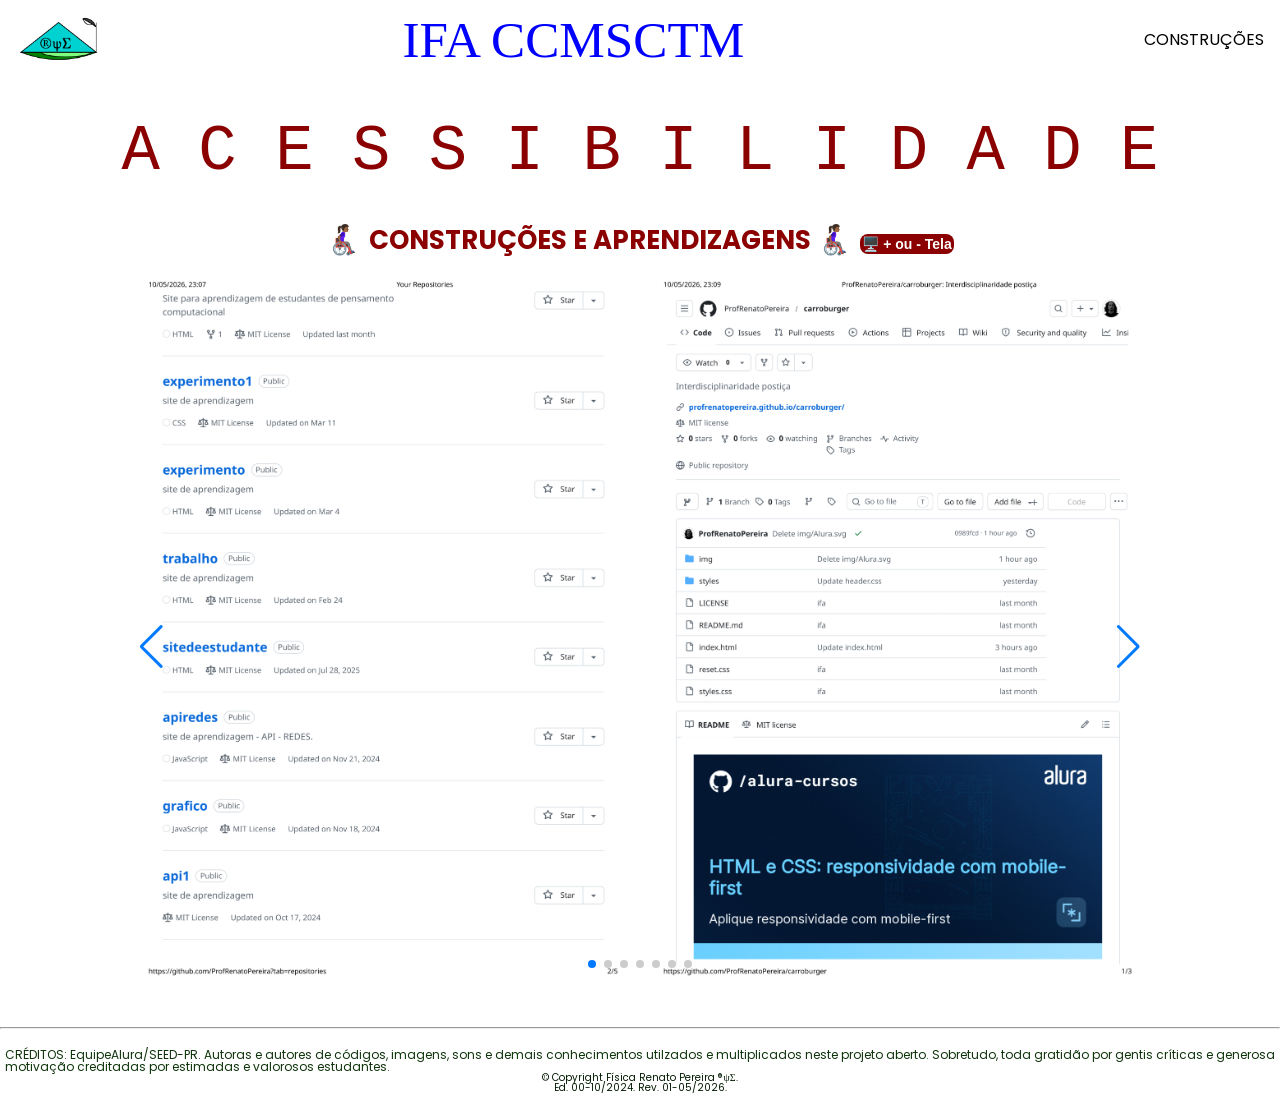
<file: index.html>
<!DOCTYPE html>
<html lang="pt-BR">

<head> <!--INSTRUMENTOS DO PROGRAMADOR-->
    <meta charset="UTF-8">
    <meta name="viewport" content="width=device-width, initial-scale=1.0">
    <title>®ψΣ - IFA CCMSCTM</title>
    <link rel="icon" type="image/svg" href="img/Logo.svg">
    <link rel="stylesheet" href="reset.css">
    <link rel="preconnect" href="https://fonts.googleapis.com">
    <link rel="preconnect" href="https://fonts.gstatic.com" crossorigin>
    <link href="https://fonts.googleapis.com/css2?family=Poppins:wght@300;400;500;700&display=swap" rel="stylesheet">
    <link rel="stylesheet" href="https://unpkg.com/swiper@8/swiper-bundle.min.css" />
    <link href="https://fonts.googleapis.com/css2?family=Josefin+Sans:wght@400;700&display=swap" rel="stylesheet">
    <link rel="stylesheet" href="styles.css">

    <link rel="stylesheet" href="https://cdn.jsdelivr.net/npm/swiper@11/swiper-bundle.min.css"/>
    <script src="https://cdn.jsdelivr.net/npm/swiper@11/swiper-bundle.min.js"></script>
</head>

<body> <!--CORPO DA PÁGINA INICIAL-->
    <header class="cabeçalho"> <!--CABEÇALHO E CLASSE PARA O CSS STYLE-->
        <div class="container"> <!--UMA DIVISÃO PARA COMPORTAR OS ELEMENTOS DO CABEÇALHO E AS CLASSES DE CSS-->
            <input type="checkbox" id="menu" class="container__botao"> <!--Cria caixa de seleção (checkbox) interativa, usada para controlar elementos de interface (AQUI: menus "hambúrguer" responsivos).--> 
            <label for="menu" class="container__rotulo"> <!--A área clicável que interage com o botão do menu-->
                <span class="cabeçalho__menu-hamburguer container__imagem"></span> <!--Estiliza o menu hamburger-->
            
    </label>
        <ul class="lista-menu"> <!-- Lista Oculta de links de Navegação do site no HAMBURGER PARA O CELULAR ou MOBILE-->
            <li class="lista-menu__titulo">TEMÁTICAS</li>
                     <li class="lista-menu__item">
                        <a href="mobilidade.html" class="lista-menu__link">mobilidade</a>
                    </li>
                    <li class="lista-menu__item">
                        <a href="mu.html" class="lista-menu__link">Movimento Uniforme</a>
                    </li>
                    <li class="lista-menu__item">
                        <a href="muv.html" class="lista-menu__link">Movimento Variado</a>
                    </li>
                    <li class="lista-menu__item">
                        <a href="din.html" class="lista-menu__link">Dinâmica</a>
                    </li>
            </ul> <!--Fim da Lista de Navegação de celular/mobile-->
    
          <div>  
            <a href="index.html"><!--IMAGEM DA LOGO COM LINK PARA A HOME PAGE-->
               <img src="img/Logo.svg" alt="Logo da home" class="container__imagem">
            </a><!-- LOGO DO SITE NO CABEÇALHO E CLASSE DO CSS-->
          </div>
           <div>        
             <h4 class="gradient-text"> IFA CCMSCTM  </h4>
          </div>

        </div> <!-- TÍTULO DO SITE NO CABEÇALHO E CLASSE DO CSS-->

        
          

 <ul class="opções"> <!-- LISTA VISÍVEL DE LINKS DE NAVEGAÇAO do site no HAMBURGER DO CBEÇALHO PARA O DESKTOP-->
            <input type="checkbox" id="opções-menu" class="opções__botão"> <!--input cria um marcador clicável, id identifica para label usar o for e endereçar a ação, o class leva ao CSS-->
            <label for="opções-menu" class="opções__rotulo"> <!--ENDEREÇADOR DO S LINKS DO MENU HAMBURBER-->
                <li class="opções__item">CONSTRUÇÕES</li> <!--TÍTULO DO MENU HAMBRGER -->
            </label>
                    <ul class="lista-menu"> 
                        <li class="lista-menu__titulo">TEMÁTICAS</li> 
                        <li class="lista-menu__item"> 
                            <li class="lista-menu__item dropdown">   
                             <a href="mobilidade.html" class="lista-menu__link">mobilidade</a> 
                               <ul class="submenu">
                                  <li><a href="mu.html" class="submenu__link">Movimento Uniforme</a></li>
                                  <li><a href="muv.html" class="submenu__link">Movimento Variado</a></li>
                                  <li><a href="genetica.html" class="submenu__link">Dinâmiica</a></li>
                                </ul>
                              </li> 
                        <!-- Item com Submenu -->
                          <li class="lista-menu__item dropdown"> 
                            <a href="#" class="lista-menu__link">Visão</a> 
                            <ul class="submenu">
                              <li><a href="luz.html" class="submenu__link">Ondulatória</a></li>
                              <li><a href="anomalias.html" class="submenu__link">Anomalias de visão</a></li>
                              <li><a href="lentes.html" class="submenu__link">Óptica</a></li>
                            </ul>
                          </li>
                    </ul> <!--FIM DA LISTA DE NAVEGAÇAO DO DESKTOP-->

        </div>
    
    </header>  <!--FIM DO CABEÇALHO-->


    
   <section class="banner"> <!--Primeiro Espaço editável da página inicial- UMA SECTION, UMA REGIÃO VISUAL NA HOME PAGE-->
        <div class="banner-container">
             <h1 class="titulo-digitando"> A C E S S I B I L I D A D E</h1>
        </div>
    </section>


                <!--INÍCIO DO CARROSSEL DE IMAGENS E CLASS DO CSS-->
 <section class="carrossel"> 
  <h1 class="carrossel__titulo"> <span class="emoji-gigante">👩🏾‍🦽</span> CONSTRUÇÕES E APRENDIZAGENS <span class="emoji-gigante">👩🏾‍🦽</span>  <button id="btn-fullscreen">🖥️ + ou - Tela</button></h1>

  <!-- Adicionamos o id "carrossel-fullscreen" aqui -->
  <div class="carrossel__container" id="carrossel-fullscreen"> 
    <div class="swiper"> 
      <div class="swiper-pagination"></div> 
      <div class="swiper-wrapper"> 
        <div class="swiper-slide"><img src="img/git.svg" alt="Comunidade GitHub"></div> 
        <div class="swiper-slide"><img src="img/git1.svg" alt="Repositórios e publicações"></div> 
        <div class="swiper-slide"><img src="img/tink.svg" alt="Simuladores de robótica"></div> 
        <div class="swiper-slide"><img src="img/tink3.svg" alt="Programaçao e publicações"></div> 
        <div class="swiper-slide"><img src="img/tink.svg" alt="Códigos e simuladores"></div> 
        <div class="swiper-slide"><img src="img/ifa.svg" alt="Projeto e publicações"></div> 
        <div class="swiper-slide"><img src="img/vs2.svg" alt="Códigos e simuladores"></div> 
      </div> 
      <div class="swiper-button-prev"></div> 
      <div class="swiper-button-next"></div> 
    </div> 
  </div> 
</section> <!--FIM DO CARROSSEL--><!--FIM DO CARROSSEL-->

    <hr /> <!--LINHA HORIZONTAL DE SEPARAÇÃO-->



      <!--JAVA PARA CARROSSEL DE SLIDES DINÂMICO E MANUAL POR SETAS-->
<script>
  const swiper = new Swiper('.swiper', {
    // Configuração da navegação (setas funcionando)
    navigation: {
      nextEl: '.swiper-button-next',
      prevEl: '.swiper-button-prev',
    },
    
    // Paginação (opcional)
    pagination: {                
      el: '.swiper-pagination',
      clickable: true, // Adiciona clicabilidade aos pontos
    },

    // Configurações para Loop Infinito
    loop: true, // Habilita o loop
    slidesPerView: 2, // Quantidade de slides visíveis
    spaceBetween: 5, // Espaçamento
    
    // Opcional: Adicionar autoplay para ser automático
    autoplay: {
      delay: 5000,
      disableOnInteraction: false, // Mantém o autoplay após usar as setas
    },
  });
</script>   <!--FIM DO CÓDIGO JAVA E UTILIZAÇÃO-->
             


         <!--CÓDIGO JAVA PAUSADO, SEM AÇÃO DAS SETAS-->
<script>
// Certifique-se de importar o Autoplay se estiver usando módulos
// import Swiper, { Navigation, Pagination, Autoplay } from 'swiper'; 
// Swiper.use([Navigation, Pagination, Autoplay]);

//const swiper = new Swiper('.swiper', {
  // Configuração da navegação
  //spaceBetween: 5,
  //slidesPerView: 2, // Pode ser 'auto' para slides dinâmicos
  
  //navigation: {
    //nextEl: '.swiper-button-next',
    //prevEl: '.swiper-button-prev',
  //},
  
  // Opcionais
  //pagination: { el: '.swiper-pagination', clickable: true },

  // --- ALTERAÇÕES PARA INFINITO/DINÂMICO ---
  //loop: true, // Habilita o loop infinito
  
 // autoplay: {
   // delay: 0, // 0ms para efeito contínuo (marquee)
   // disableOnInteraction: false, // Continua mesmo após interagir
 // },
  
 // speed: 15000, // Velocidade da transição (aumente para ser mais lento)
  
  // Opcional: Se quiser que mova suavemente sem parar
  // freeMode: true, 
  // freeModeSticky: true, 
  
  // --- Garante que o Swiper se atualize ao adicionar itens ---
  // observer: true,
  //observeParents: true,
//});

 </script>

<script>

    const carrosselContainer = document.getElementById('carrossel-fullscreen');

// Executa ao clicar duas vezes no carrossel (evita conflito com arrastar os slides)
carrosselContainer.addEventListener('dblclick', () => {
  if (!document.fullscreenElement) {
    // Entra em tela cheia
    carrosselContainer.requestFullscreen()
      .catch(err => console.error(`Erro ao ativar tela cheia: ${err.message}`));
  } else {
    // Sai da tela cheia se já estiver nela
    document.exitFullscreen();
  }
});

// Força o Swiper a atualizar o layout após mudar para tela cheia
document.addEventListener('fullscreenchange', () => {
  // Substitua "meuSwiper" pela variável onde você instanciou o seu Swiper
  if (typeof meuSwiper !== 'undefined') {
    setTimeout(() => meuSwiper.update(), 300); 
  }
});
</script>

<script>
    const botaoFullscreen = document.getElementById('btn-fullscreen');
const carrosselSecao = document.querySelector('.carrossel');

botaoFullscreen.addEventListener('click', () => {
    if (!document.fullscreenElement) {
        // Solicita a abertura da seção em tela cheia
        carrosselSecao.requestFullscreen().catch(err => {
            console.error(`Erro ao tentar abrir tela cheia: ${err.message}`);
        });
    } else {
        // Sai da tela cheia
        document.exitFullscreen();
    }
});
</script>


    
    <div class="rodapepadrao"> <!--RODAPÉ-->
         CRÉDITOS: EquipeAlura/SEED-PR. Autoras e autores de códigos, imagens, sons e demais conhecimentos utilzados e multiplicados neste projeto aberto. Sobretudo, toda gratidão por gentis críticas e generosa motivação creditadas por estimadas e valorosos estudantes.
         <div class="copyright">© Copyright Física Renato Pereira ®ψΣ.</div>
          <div class="copyright"> Ed. 00-10/2024. Rev. 01-05/2026.</div>
          </div>

    
</body> <!--FIM DO CORPO DA PAGE-->

</html> <!--FIM DO CÓDIGO-->
</file>
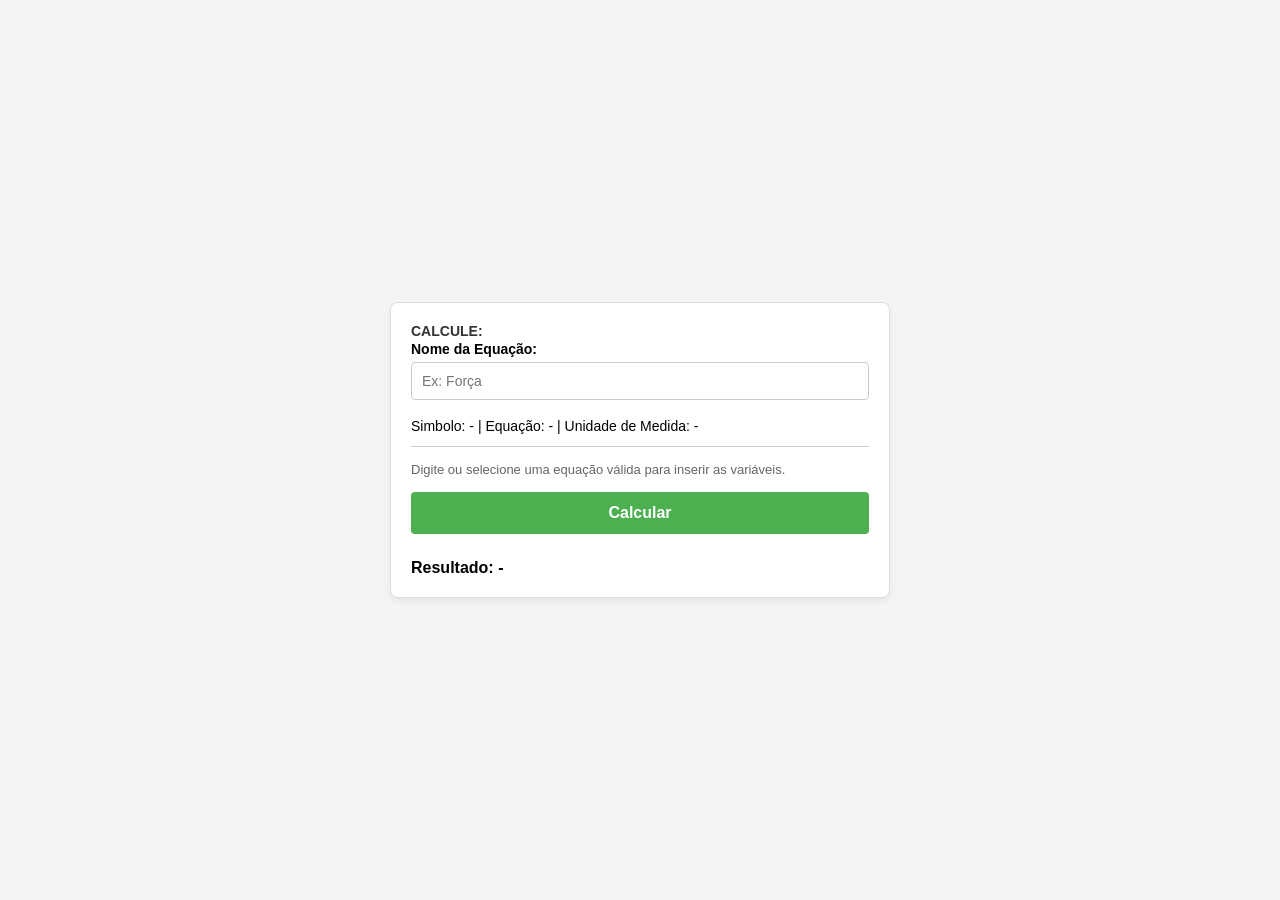
<file: calc.html>
<!DOCTYPE html>
<html lang="pt-BR">
<head>
    <meta charset="UTF-8">
    <meta name="viewport" content="width=device-width, initial-scale=1.0">
    <title>Calculadora de Equações</title>
    <style>
        body {
            font-family: Arial, sans-serif;
            background-color: #f4f4f4;
            display: flex;
            justify-content: center;
            align-items: center;
            height: 100vh;
            margin: 0;
        }
        .container {
            background-color: #fff;
            border: 1px solid #ddd;
            border-radius: 8px;
            padding: 20px;
            width: 100%;
            max-width: 500px;
            box-shadow: 0 4px 6px rgba(0,0,0,0.05);
            box-sizing: border-box;
        }
        .title {
            font-weight: bold;
            font-size: 14px;
            margin-bottom: 2px;
            color: #333;
        }
        .label {
            font-weight: bold;
            font-size: 14px;
            margin-bottom: 5px;
            color: #000;
        }
        .input-wrapper {
            position: relative;
            margin-bottom: 15px;
        }
        .input-text {
            width: 100%;
            padding: 10px;
            border: 1px solid #ccc;
            border-radius: 4px;
            box-sizing: border-box;
            font-size: 14px;
        }
        /* Menu de sugestões dinâmicas */
        .suggestions-list {
            position: absolute;
            top: 100%;
            left: 0;
            right: 0;
            background: white;
            border: 1px solid #ccc;
            border-top: none;
            border-radius: 0 0 4px 4px;
            max-height: 150px;
            overflow-y: auto;
            z-index: 10;
            display: none;
            margin: 0;
            padding: 0;
            list-style: none;
        }
        .suggestions-list li {
            padding: 10px;
            cursor: pointer;
            font-size: 14px;
        }
        .suggestions-list li:hover {
            background-color: #f0f0f0;
        }
        .info-line {
            font-size: 14px;
            border-bottom: 1px solid #ccc;
            padding-bottom: 8px;
            margin-bottom: 15px;
            line-height: 1.6;
        }
        .variables-container {
            margin-bottom: 15px;
        }
        .variable-field {
            margin-bottom: 12px;
            display: flex;
            flex-direction: column;
        }
        .variable-field label {
            font-size: 13px;
            font-weight: bold;
            margin-bottom: 5px;
        }
        .variable-field input {
            padding: 8px;
            border: 1px solid #ccc;
            border-radius: 4px;
            font-size: 14px;
        }
        .btn-calcular {
            width: 100%;
            background-color: #4caf50;
            color: white;
            border: none;
            padding: 12px;
            font-size: 16px;
            border-radius: 4px;
            cursor: pointer;
            margin-bottom: 15px;
            font-weight: bold;
        }
        .btn-calcular:hover {
            background-color: #45a049;
        }
        .resultado {
            font-weight: bold;
            font-size: 16px;
            margin-top: 10px;
        }
        /* Notação vetorial com seta superior perfeita */
        .vector {
            position: relative;
            display: inline-block;
            padding-top: 0.6em;
            margin-top: -0.6em;
        }
        .vector::after {
            content: "→";
            position: absolute;
            top: -0.1em;
            left: 50%;
            transform: translateX(-50%);
            font-size: 0.75em;
            line-height: 1;
        }
    </style>
</head>
<body>

<div class="container">
    <div class="title">CALCULE:</div>
    <div class="label">Nome da Equação:</div>
    
    <div class="input-wrapper">
        <input type="text" id="equationName" class="input-text" placeholder="Ex: Força" autocomplete="off">
        <ul id="suggestions" class="suggestions-list"></ul>
    </div>

    <div class="info-line">
        Simbolo: <span id="lblSimbolo">-</span> | 
        Equação: <span id="lblEquacao">-</span> | 
        Unidade de Medida: <span id="lblUnidade">-</span>
    </div>

    <div id="msgVariaveis" style="font-size: 13px; color: #666; margin-bottom: 15px;">
        Digite ou selecione uma equação válida para inserir as variáveis.
    </div>

    <div id="variablesContainer" class="variables-container"></div>

    <button class="btn-calcular" id="btnCalcular">Calcular</button>

    <div class="resultado">Resultado: <span id="lblResultado">-</span></div>
</div>

<script>
    // Configurações das equações (Símbolos estruturados com HTML para as setas)
    const equacoes = {
        "forca": {
            nomeOriginal: "Força",
            simbolo: '<span class="vector">F</span>',
            equacao: '<span class="vector">F</span> = m · <span class="vector">a</span>',
            unidade: 'N (Newtons)',
            variaveis: [
                { id: 'massa', nome: 'Massa (m) em kg' },
                { id: 'aceleracao', nome: 'Aceleração (<span class="vector">a</span>) em m/s²' }
            ],
            calculo: (vals) => vals.massa * vals.aceleracao
        },
        "velocidade": {
            nomeOriginal: "Velocidade",
            simbolo: '<span class="vector">v</span>',
            equacao: '<span class="vector">v</span> = Δs / Δt',
            unidade: 'm/s',
            variaveis: [
                { id: 'espaco', nome: 'Variação de Espaço (Δs) em metros' },
                { id: 'tempo', nome: 'Variação de Tempo (Δt) em segundos' }
            ],
            calculo: (vals) => vals.tempo !== 0 ? vals.espaco / vals.tempo : "Erro: Divisão por zero"
        },
        "aceleracao": {
            nomeOriginal: "Aceleração",
            simbolo: '<span class="vector">a</span>',
            equacao: '<span class="vector">a</span> = Δ<span class="vector">v</span> / Δt',
            unidade: 'm/s²',
            variaveis: [
                { id: 'velocidade', nome: 'Variação de Velocidade (Δ<span class="vector">v</span>) em m/s' },
                { id: 'tempo', nome: 'Variação de Tempo (Δt) em segundos' }
            ],
            calculo: (vals) => vals.tempo !== 0 ? vals.velocidade / vals.tempo : "Erro: Divisão por zero"
        }
    };

    const inputEq = document.getElementById('equationName');
    const suggestionsUl = document.getElementById('suggestions');

    // Remove acentos e normaliza texto para busca flexível
    function normalizarTexto(txt) {
        return txt.normalize("NFD").replace(/[\u0300-\u036f]/g, "").toLowerCase().trim();
    }

    // Gerencia a lista visual de sugestões enquanto o usuário interage
    function renderizarSugestes() {
        const filtro = normalizarTexto(inputEq.value);
        suggestionsUl.innerHTML = '';
        let contagem = 0;

        for (let chave in equacoes) {
            if (chave.includes(filtro) || filtro === '') {
                const li = document.createElement('li');
                li.innerText = equacoes[chave].nomeOriginal;
                li.onclick = () => selecionarEquacao(chave);
                suggestionsUl.appendChild(li);
                contagem++;
            }
        }
        suggestionsUl.style.display = contagem > 0 ? 'block' : 'none';
    }

    function selecionarEquacao(chave) {
        const eq = equacoes[chave];
        inputEq.value = eq.nomeOriginal;
        suggestionsUl.style.display = 'none';

        document.getElementById('lblSimbolo').innerHTML = eq.simbolo;
        document.getElementById('lblEquacao').innerHTML = eq.equacao;
        document.getElementById('lblUnidade').innerHTML = eq.unidade;
        document.getElementById('msgVariaveis').style.display = 'none';

        const container = document.getElementById('variablesContainer');
        container.innerHTML = '';
        document.getElementById('lblResultado').innerHTML = '-';

        // Constrói dinamicamente os inputs numéricos na tela
        eq.variaveis.forEach(v => {
            const div = document.createElement('div');
            div.className = 'variable-field';
            div.innerHTML = `<label>${v.nome}</label><input type="number" id="var_${v.id}" placeholder="0.00">`;
            container.appendChild(div);
        });
    }

    // Processa os dados numéricos e realiza a operação matemática
    function processarCalculo() {
        const chave = normalizarTexto(inputEq.value);
        const eq = equacoes[chave];
        const lblResultado = document.getElementById('lblResultado');

        if (!eq) {
            lblResultado.innerHTML = 'Insira uma equação válida.';
            return;
        }

        const valores = {};
        let valido = true;

        eq.variaveis.forEach(v => {
            const input = document.getElementById(`var_${v.id}`);
            if (input && input.value !== '') {
                valores[v.id] = parseFloat(input.value);
            } else {
                valido = false;
            }
        });

        if (!valido) {
            lblResultado.innerHTML = 'Preencha todos os campos gerados.';
            return;
        }

        const resultadoFinal = eq.calculo(valores);
        lblResultado.innerHTML = typeof resultadoFinal === 'number' ? resultadoFinal.toLocaleString('pt-BR', { maximumFractionDigits: 4 }) : resultadoFinal;
    }

    // Eventos de interface
    inputEq.oninput = renderizarSugestes;
    inputEq.onfocus = renderizarSugestes;
    document.getElementById('btnCalcular').onclick = processarCalculo;

    // Fecha o menu de sugestões ao clicar fora da área do input
    document.addEventListener('click', (e) => {
        if (!e.target.closest('.input-wrapper')) {
            suggestionsUl.style.display = 'none';
        }
    });
</script>

</body>
</html>
</file>
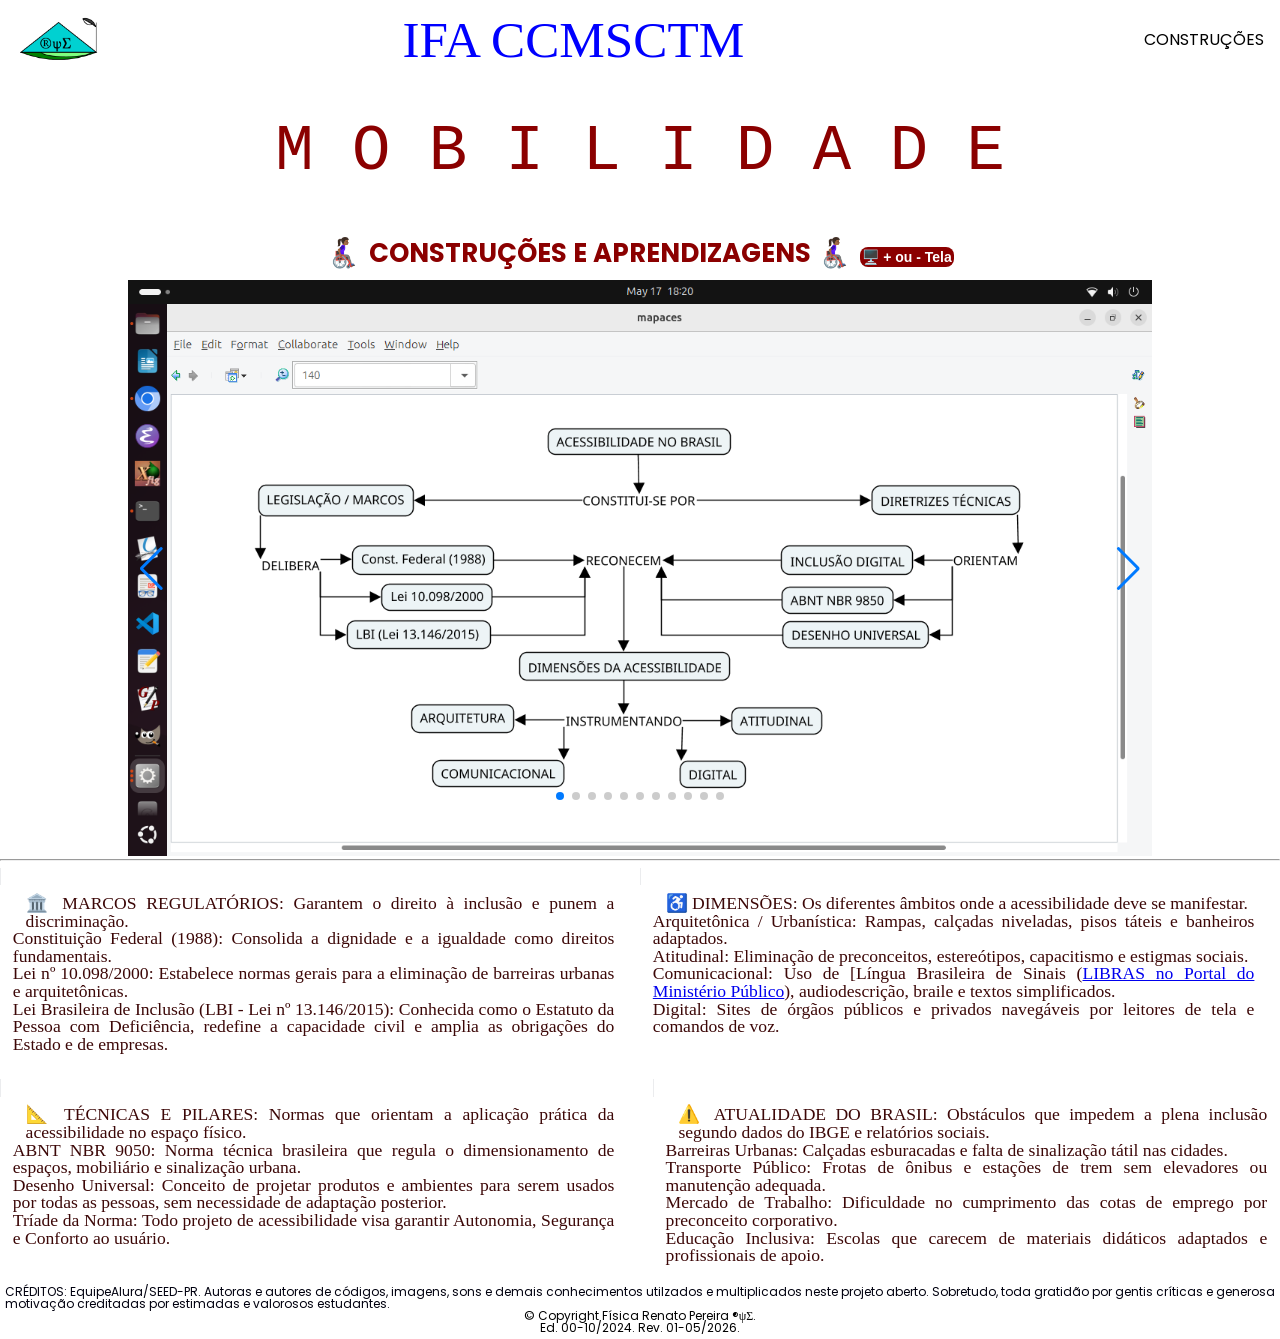
<file: mobilidade.html>
<!DOCTYPE html>
<html lang="pt-BR">

<head> <!--INSTRUMENTOS DO PROGRAMADOR-->
    <meta charset="UTF-8">
    <meta name="viewport" content="width=device-width, initial-scale=1.0">
    <title>®ψΣ - IFA CCMSCTM</title>
    <link rel="icon" type="image/svg" href="img/Logo.svg">
    <link rel="stylesheet" href="reset.css">
    <link rel="preconnect" href="https://fonts.googleapis.com">
    <link rel="preconnect" href="https://fonts.gstatic.com" crossorigin>
    <link href="https://fonts.googleapis.com/css2?family=Poppins:wght@300;400;500;700&display=swap" rel="stylesheet">
    <link rel="stylesheet" href="https://unpkg.com/swiper@8/swiper-bundle.min.css" />
    <link href="https://fonts.googleapis.com/css2?family=Josefin+Sans:wght@400;700&display=swap" rel="stylesheet">
    <link rel="stylesheet" href="mobilidade.css">

    <link rel="stylesheet" href="https://cdn.jsdelivr.net/npm/swiper@11/swiper-bundle.min.css"/>
    <script src="https://cdn.jsdelivr.net/npm/swiper@11/swiper-bundle.min.js"></script>
</head>

<body> <!--CORPO DA PÁGINA INICIAL-->
    <header class="cabeçalho"> <!--CABEÇALHO E CLASSE PARA O CSS STYLE-->
        <div class="container"> <!--UMA DIVISÃO PARA COMPORTAR OS ELEMENTOS DO CABEÇALHO E AS CLASSES DE CSS-->
            <input type="checkbox" id="menu" class="container__botao"> <!--Cria caixa de seleção (checkbox) interativa, usada para controlar elementos de interface (AQUI: menus "hambúrguer" responsivos).--> 
            <label for="menu" class="container__rotulo"> <!--A área clicável que interage com o botão do menu-->
                <span class="cabeçalho__menu-hamburguer container__imagem"></span> <!--Estiliza o menu hamburger-->
            
    </label>
        <ul class="lista-menu"> <!-- Lista Oculta de links de Navegação do site no HAMBURGER PARA O CELULAR ou MOBILE-->
            <li class="lista-menu__titulo">TEMÁTICAS</li>
                     <li class="lista-menu__item">
                        <a href="mobilidade.html" class="lista-menu__link">mobilidade</a>
                    </li>
                    <li class="lista-menu__item">
                        <a href="mu.html" class="lista-menu__link">Movimento Uniforme</a>
                    </li>
                    <li class="lista-menu__item">
                        <a href="muv.html" class="lista-menu__link">Movimento Variado</a>
                    </li>
                    <li class="lista-menu__item">
                        <a href="din.html" class="lista-menu__link">Dinâmica</a>
                    </li>
            </ul> <!--Fim da Lista de Navegação de celular/mobile-->
    
          <div>  
            <a href="index.html"><!--IMAGEM DA LOGO COM LINK PARA A HOME PAGE-->
               <img src="img/Logo.svg" alt="Logo da home" class="container__imagem">
            </a><!-- LOGO DO SITE NO CABEÇALHO E CLASSE DO CSS-->
          </div>
           <div>        
             <h4 class="gradient-text"> IFA CCMSCTM  </h4>
          </div>

        </div> <!-- TÍTULO DO SITE NO CABEÇALHO E CLASSE DO CSS-->

        
          

 <ul class="opções"> <!-- LISTA VISÍVEL DE LINKS DE NAVEGAÇAO do site no HAMBURGER DO CBEÇALHO PARA O DESKTOP-->
            <input type="checkbox" id="opções-menu" class="opções__botão"> <!--input cria um marcador clicável, id identifica para label usar o for e endereçar a ação, o class leva ao CSS-->
            <label for="opções-menu" class="opções__rotulo"> <!--ENDEREÇADOR DO S LINKS DO MENU HAMBURBER-->
                <li class="opções__item">CONSTRUÇÕES</li> <!--TÍTULO DO MENU HAMBRGER -->
            </label>
                    <ul class="lista-menu"> 
                        <li class="lista-menu__titulo">TEMÁTICAS</li> 
                        <li class="lista-menu__item"> 
                            <li class="lista-menu__item dropdown">   
                             <a href="mobilidade.html" class="lista-menu__link">mobilidade</a> 
                               <ul class="submenu">
                                  <li><a href="mu.html" class="submenu__link">Movimento Uniforme</a></li>
                                  <li><a href="muv.html" class="submenu__link">Movimento Variado</a></li>
                                  <li><a href="genetica.html" class="submenu__link">Dinâmiica</a></li>
                                </ul>
                              </li> 
                        <!-- Item com Submenu -->
                          <li class="lista-menu__item dropdown"> 
                            <a href="#" class="lista-menu__link">Visão</a> 
                            <ul class="submenu">
                              <li><a href="luz.html" class="submenu__link">Ondulatória</a></li>
                              <li><a href="anomalias.html" class="submenu__link">Anomalias de visão</a></li>
                              <li><a href="lentes.html" class="submenu__link">Óptica</a></li>
                            </ul>
                          </li>
                    </ul> <!--FIM DA LISTA DE NAVEGAÇAO DO DESKTOP-->

        </div>
    
    </header>  <!--FIM DO CABEÇALHO-->

    
    <section class="banner"> <!--Primeiro Espaço editável da página inicial- UMA SECTION, UMA REGIÃO VISUAL NA HOME PAGE-->
        <div class="banner-container">
             <h1 class="titulo-digitando">M O B I L I D A D E</h1>
        </div>
    </section>

                <!--INÍCIO DO CARROSSEL DE IMAGENS E CLASS DO CSS--><!--FIM DO CARROSSEL-->

     <section class="carrossel"> 
  <h1 class="carrossel__titulo"><span class="emoji-gigante">👩🏾‍🦽</span> CONSTRUÇÕES E APRENDIZAGENS <span class="emoji-gigante">👩🏾‍🦽</span> <button id="btn-fullscreen">🖥️ + ou - Tela</button></h1>

  <!-- Adicionamos o id "carrossel-fullscreen" aqui -->
  <div class="carrossel__container" id="carrossel-fullscreen"> 
    <div class="swiper"> 
      <div class="swiper-pagination"></div> 
      <div class="swiper-wrapper"> 
        <div class="swiper-slide">
                <img src="img/mapaces1.svg" alt="Repositórios e publicações"></div>
                <div class="swiper-slide"><img src="img/mapadesaces1.svg" alt="Programaçao e publicações"></div>
                <div class="swiper-slide"><img src="img/mapaproblaces1.svg" alt="Projeto e publicações"></div>
                <div class="swiper-slide"><img src="img/conaces1.svg" alt="Códigos e simuladores"></div>
                <div class="swiper-slide"><img src="img/constaces1.svg" alt="Comunidade GitHub"></div>
                <div class="swiper-slide"><img src="img/constifa1.svg" alt="Repositórios e publicações"></div>
                <div class="swiper-slide"><img src="img/diraces1.svg" alt="Simuladores de robótica"></div>
                <div class="swiper-slide"><img src="img/forfake1.svg" alt="Programaçao e publicações"></div>
                <div class="swiper-slide"><img src="img/fundaces1.svg" alt="Códigos e simuladores"></div>
                <div class="swiper-slide"><img src="img/objeto.svg" alt="Projeto e publicações"></div>
                <div class="swiper-slide"><img src="img/vs1.svg" alt="Repositórios e publicações"></div>
      </div> 
      <div class="swiper-button-prev"></div> 
      <div class="swiper-button-next"></div> 
    </div> 
  </div> 
</section> 

    <hr /> <!--LINHA HORIZONTAL DE SEPARAÇÃO-->



      <!--JAVA PARA CARROSSEL DE SLIDES DINÂMICO E MANUAL POR SETAS-->
<script>
  const swiper = new Swiper('.swiper', {
    // Configuração da navegação (setas funcionando)
    navigation: {
      nextEl: '.swiper-button-next',
      prevEl: '.swiper-button-prev',
    },
    
    // Paginação (opcional)
    pagination: {                
      el: '.swiper-pagination',
      clickable: true, // Adiciona clicabilidade aos pontos
    },

    // Configurações para Loop Infinito
    loop: true, // Habilita o loop
    slidesPerView: 1, // Quantidade de slides visíveis
    spaceBetween: 5, // Espaçamento
    
    // Opcional: Adicionar autoplay para ser automático
    autoplay: {
      delay: 5000,
      disableOnInteraction: false, // Mantém o autoplay após usar as setas
    },
  });
</script>   <!--FIM DO CÓDIGO JAVA E UTILIZAÇÃO-->
             


         <!--CÓDIGO JAVA PAUSADO, SEM AÇÃO DAS SETAS-->
<script>
// Certifique-se de importar o Autoplay se estiver usando módulos
// import Swiper, { Navigation, Pagination, Autoplay } from 'swiper'; 
// Swiper.use([Navigation, Pagination, Autoplay]);

//const swiper = new Swiper('.swiper', {
  // Configuração da navegação
  //spaceBetween: 5,
  //slidesPerView: 2, // Pode ser 'auto' para slides dinâmicos
  
  //navigation: {
    //nextEl: '.swiper-button-next',
    //prevEl: '.swiper-button-prev',
  //},
  
  // Opcionais
  //pagination: { el: '.swiper-pagination', clickable: true },

  // --- ALTERAÇÕES PARA INFINITO/DINÂMICO ---
  //loop: true, // Habilita o loop infinito
  
 // autoplay: {
   // delay: 0, // 0ms para efeito contínuo (marquee)
   // disableOnInteraction: false, // Continua mesmo após interagir
 // },
  
 // speed: 15000, // Velocidade da transição (aumente para ser mais lento)
  
  // Opcional: Se quiser que mova suavemente sem parar
  // freeMode: true, 
  // freeModeSticky: true, 
  
  // --- Garante que o Swiper se atualize ao adicionar itens ---
  // observer: true,
  //observeParents: true,
//});

 </script>



<div class="container-horizontal">
    <div class="caixa"><section class="explica">
    
<p class="explica__texto">  <h1 class="titulo-digitando1">  1. LEGISLAÇÃO</h1></p>
<p class="explica__texto"> 🏛️ MARCOS REGULATÓRIOS: Garantem o direito à inclusão e punem a discriminação.</p>
<p class="explica__tipo"> Constituição Federal (1988): Consolida a dignidade e a igualdade como direitos fundamentais.</p>
<p class="explica__tipo"> Lei nº 10.098/2000: Estabelece normas gerais para a eliminação de barreiras urbanas e arquitetônicas.</p>
<p class="explica__tipo"> Lei Brasileira de Inclusão (LBI - Lei nº 13.146/2015): Conhecida como o Estatuto da Pessoa com Deficiência, redefine a capacidade civil e amplia as obrigações do Estado e de empresas.</p>
<br>
</section></div>
    <div class="caixa"><section class="explica">
<p class="explica__texto"> <h1 class="titulo-digitando1"> 2. ACESSIBILIDADE</h1></p> 
<p class="explica__texto">  ♿  DIMENSÕES: Os diferentes âmbitos onde a acessibilidade deve se manifestar.</p>
<p class="explica__tipo"> Arquitetônica / Urbanística: Rampas, calçadas niveladas, pisos táteis e banheiros adaptados.
<p class="explica__tipo"> Atitudinal: Eliminação de preconceitos, estereótipos, capacitismo e estigmas sociais.</p>
<p class="explica__tipo"> Comunicacional: Uso de [Língua Brasileira de Sinais (<a href="https://www.cnmp.mp.br/portal/acessibilidade">LIBRAS no Portal do Ministério Público<a>), audiodescrição, braile e textos simplificados.</p>
<p class="explica__tipo"> Digital: Sites de órgãos públicos e privados navegáveis por leitores de tela e comandos de voz.</p>
</section></div>
</div>




<div class="container-horizontal">
        <div class="caixa"><section class="explica">
<p class="explica__texto"> <h1 class="titulo-digitando1"> 3. DIRETRIZES</h1></p>
<p class="explica__texto"> 📐 TÉCNICAS E PILARES: Normas que orientam a aplicação prática da acessibilidade no espaço físico.</p>
<p class="explica__tipo"> ABNT NBR 9050: Norma técnica brasileira que regula o dimensionamento de espaços, mobiliário e sinalização urbana.</p>
<p class="explica__tipo"> Desenho Universal: Conceito de projetar produtos e ambientes para serem usados por todas as pessoas, sem necessidade de adaptação posterior.</p>
<p class="explica__tipo"> Tríade da Norma: Todo projeto de acessibilidade visa garantir Autonomia, Segurança e Conforto ao usuário.</p>
</section></div>
    <div class="caixa"><section class="explica">
<p class="explica__texto"><h1 class="titulo-digitando1">4. DESAFIOS</h1>
<p class="explica__texto">⚠️ ATUALIDADE DO BRASIL: Obstáculos que impedem a plena inclusão segundo dados do IBGE e relatórios sociais.
<p class="explica__tipo"> Barreiras Urbanas: Calçadas esburacadas e falta de sinalização tátil nas cidades.</p>
<p class="explica__tipo"> Transporte Público: Frotas de ônibus e estações de trem sem elevadores ou manutenção adequada.</p>
<p class="explica__tipo"> Mercado de Trabalho: Dificuldade no cumprimento das cotas de emprego por preconceito corporativo.</p>
<p class="explica__tipo"> Educação Inclusiva: Escolas que carecem de materiais didáticos adaptados e profissionais de apoio.</p>
</section></div>
</div>





    <script>

    const carrosselContainer = document.getElementById('carrossel-fullscreen');

// Executa ao clicar duas vezes no carrossel (evita conflito com arrastar os slides)
carrosselContainer.addEventListener('dblclick', () => {
  if (!document.fullscreenElement) {
    // Entra em tela cheia
    carrosselContainer.requestFullscreen()
      .catch(err => console.error(`Erro ao ativar tela cheia: ${err.message}`));
  } else {
    // Sai da tela cheia se já estiver nela
    document.exitFullscreen();
  }
});

// Força o Swiper a atualizar o layout após mudar para tela cheia
document.addEventListener('fullscreenchange', () => {
  // Substitua "meuSwiper" pela variável onde você instanciou o seu Swiper
  if (typeof meuSwiper !== 'undefined') {
    setTimeout(() => meuSwiper.update(), 300); 
  }
});
</script>

<script>
    const botaoFullscreen = document.getElementById('btn-fullscreen');
const carrosselSecao = document.querySelector('.carrossel');

botaoFullscreen.addEventListener('click', () => {
    if (!document.fullscreenElement) {
        // Solicita a abertura da seção em tela cheia
        carrosselSecao.requestFullscreen().catch(err => {
            console.error(`Erro ao tentar abrir tela cheia: ${err.message}`);
        });
    } else {
        // Sai da tela cheia
        document.exitFullscreen();
    }
});
</script>

    
    <div class="rodapepadrao"> <!--RODAPÉ-->
         CRÉDITOS: EquipeAlura/SEED-PR. Autoras e autores de códigos, imagens, sons e demais conhecimentos utilzados e multiplicados neste projeto aberto. Sobretudo, toda gratidão por gentis críticas e generosa motivação creditadas por estimadas e valorosos estudantes.
          <div class="copyright">© Copyright Física Renato Pereira ®ψΣ.</div>
          <div class="copyright"> Ed. 00-10/2024. Rev. 01-05/2026.</div>
          </div>

    
</body> <!--FIM DO CORPO DA FOE PAGE-->

</html> <!--FIM DO CÓDIGO-->
</file>
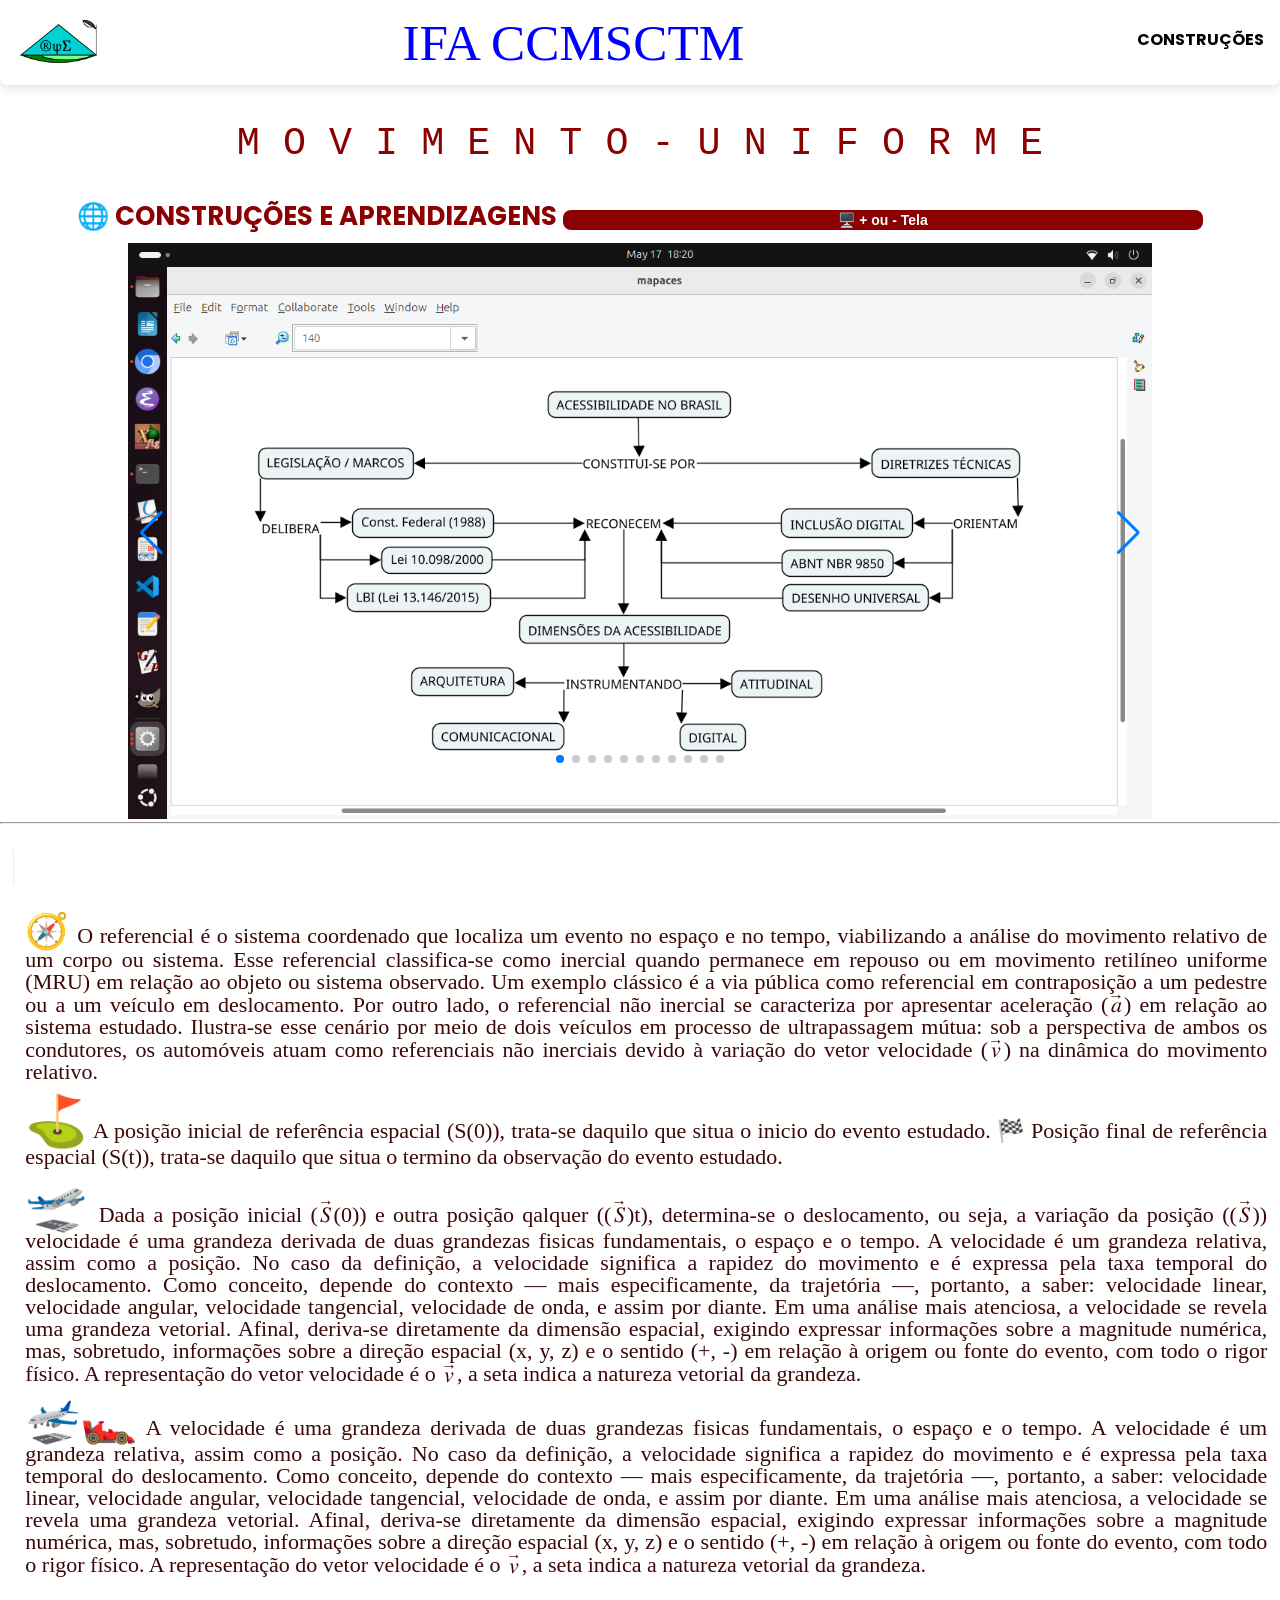
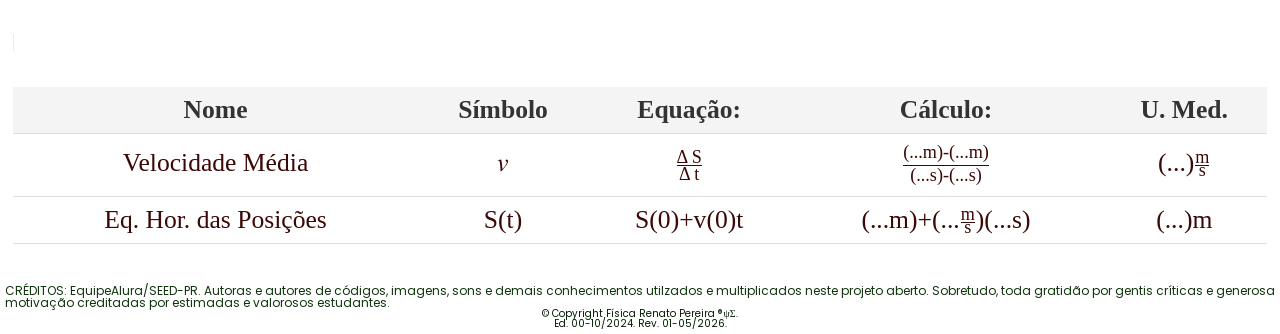
<file: mu.html>
<!DOCTYPE html>
<html lang="pt-BR">

<head> <!--INSTRUMENTOS DO PROGRAMADOR-->
    <meta charset="UTF-8">
    <meta name="viewport" content="width=device-width, initial-scale=1.0">
    <title>®ψΣ - IFA CCMSCTM</title>
    <link rel="icon" type="image/svg" href="img/Logo.svg">
    <link rel="stylesheet" href="reset.css">
    <link rel="preconnect" href="https://fonts.googleapis.com">
    <link rel="preconnect" href="https://fonts.gstatic.com" crossorigin>
    <link href="https://fonts.googleapis.com/css2?family=Poppins:wght@300;400;500;700&display=swap" rel="stylesheet">
    <link rel="stylesheet" href="https://unpkg.com/swiper@8/swiper-bundle.min.css" />
    <link href="https://fonts.googleapis.com/css2?family=Josefin+Sans:wght@400;700&display=swap" rel="stylesheet">
    <link rel="stylesheet" href="mu.css">

    <link rel="stylesheet" href="https://cdn.jsdelivr.net/npm/swiper@11/swiper-bundle.min.css"/>
    <script src="https://cdn.jsdelivr.net/npm/swiper@11/swiper-bundle.min.js"></script>

     
</head>

<body> <!--CORPO DA PÁGINA INICIAL-->
    <header class="cabeçalho"> <!--CABEÇALHO E CLASSE PARA O CSS STYLE-->
        <div class="container"> <!--UMA DIVISÃO PARA COMPORTAR OS ELEMENTOS DO CABEÇALHO E AS CLASSES DE CSS-->
            <input type="checkbox" id="menu" class="container__botao"> <!--Cria caixa de seleção (checkbox) interativa, usada para controlar elementos de interface (AQUI: menus "hambúrguer" responsivos).--> 
            <label for="menu" class="container__rotulo"> <!--A área clicável que interage com o botão do menu-->
                <span class="cabeçalho__menu-hamburguer container__imagem"></span> <!--Estiliza o menu hamburger-->
            
    </label>
        <ul class="lista-menu"> <!-- Lista Oculta de links de Navegação do site no HAMBURGER PARA O CELULAR ou MOBILE-->
            <li class="lista-menu__titulo">TEMÁTICAS</li>
                     <li class="lista-menu__item">
                        <a href="mobilidade.html" class="lista-menu__link">mobilidade</a>
                    </li>
                    <li class="lista-menu__item">
                        <a href="mu.html" class="lista-menu__link">Movimento Uniforme</a>
                    </li>
                    <li class="lista-menu__item">
                        <a href="muv.html" class="lista-menu__link">Movimento Variado</a>
                    </li>
                    <li class="lista-menu__item">
                        <a href="din.html" class="lista-menu__link">Dinâmica</a>
                    </li>
            </ul> <!--Fim da Lista de Navegação de celular/mobile-->
    
          <div class="logo">  
            <a href="index.html"><!--IMAGEM DA LOGO COM LINK PARA A HOME PAGE-->
               <img src="img/Logo.svg" alt="Logo da home" class="container__imagem">
            </a><!-- LOGO DO SITE NO CABEÇALHO E CLASSE DO CSS-->
          </div>
           <div>        
             <h4 class="gradient-text"> IFA CCMSCTM  </h4>
          </div>

        </div> <!-- TÍTULO DO SITE NO CABEÇALHO E CLASSE DO CSS-->

        
          

 <ul class="opções"> <!-- LISTA VISÍVEL DE LINKS DE NAVEGAÇAO do site no HAMBURGER DO CBEÇALHO PARA O DESKTOP-->
            <input type="checkbox" id="opções-menu" class="opções__botão"> <!--input cria um marcador clicável, id identifica para label usar o for e endereçar a ação, o class leva ao CSS-->
            <label for="opções-menu" class="opções__rotulo"> <!--ENDEREÇADOR DO S LINKS DO MENU HAMBURBER-->
                <li class="opções__item">CONSTRUÇÕES</li> <!--TÍTULO DO MENU HAMBRGER -->
            </label>
                    <ul class="lista-menu"> 
                        <li class="lista-menu__titulo">TEMÁTICAS</li> 
                        <li class="lista-menu__item"> 
                            <li class="lista-menu__item dropdown">   
                             <a href="mobilidade.html" class="lista-menu__link">mobilidade</a> 
                               <ul class="submenu">
                                  <li><a href="mu.html" class="submenu__link">Movimento Uniforme</a></li>
                                  <li><a href="muv.html" class="submenu__link">Movimento Variado</a></li>
                                  <li><a href="genetica.html" class="submenu__link">Dinâmiica</a></li>
                                </ul>
                              </li> 
                        <!-- Item com Submenu -->
                          <li class="lista-menu__item dropdown"> 
                            <a href="#" class="lista-menu__link">Visão</a> 
                            <ul class="submenu">
                              <li><a href="luz.html" class="submenu__link">Ondulatória</a></li>
                              <li><a href="anomalias.html" class="submenu__link">Anomalias de visão</a></li>
                              <li><a href="lentes.html" class="submenu__link">Óptica</a></li>
                            </ul>
                          </li>
                    </ul> <!--FIM DA LISTA DE NAVEGAÇAO DO DESKTOP-->

        </div>
    
    </header>  <!--FIM DO CABEÇALHO-->

    
    <section class="banner"> <!--Primeiro Espaço editável da página inicial- UMA SECTION, UMA REGIÃO VISUAL NA HOME PAGE-->
        <div class="banner-container">
             <h1 class="titulo-digitando"> M O V I M E N T O - U N I F O R M E</h1>
        </div>
    </section>


                <!--INÍCIO DO CARROSSEL DE IMAGENS E CLASS DO CSS--><!--FIM DO CARROSSEL-->

     <section class="carrossel"> 
  <h1 class="carrossel__titulo">🌐 CONSTRUÇÕES E APRENDIZAGENS <button id="btn-fullscreen">🖥️ + ou - Tela</button></h1>

  <!-- Adicionamos o id "carrossel-fullscreen" aqui -->
  <div class="carrossel__container" id="carrossel-fullscreen"> 
    <div class="swiper"> 
      <div class="swiper-pagination"></div> 
      <div class="swiper-wrapper"> 
        <div class="swiper-slide">
                <img src="img/mapaces1.svg" alt="Repositórios e publicações"></div>
                <div class="swiper-slide"><img src="img/mapadesaces1.svg" alt="Programaçao e publicações"></div>
                <div class="swiper-slide"><img src="img/mapaproblaces1.svg" alt="Projeto e publicações"></div>
                <div class="swiper-slide"><img src="img/conaces1.svg" alt="Códigos e simuladores"></div>
                <div class="swiper-slide"><img src="img/constaces1.svg" alt="Comunidade GitHub"></div>
                <div class="swiper-slide"><img src="img/constifa1.svg" alt="Repositórios e publicações"></div>
                <div class="swiper-slide"><img src="img/diraces1.svg" alt="Simuladores de robótica"></div>
                <div class="swiper-slide"><img src="img/forfake1.svg" alt="Programaçao e publicações"></div>
                <div class="swiper-slide"><img src="img/fundaces1.svg" alt="Códigos e simuladores"></div>
                <div class="swiper-slide"><img src="img/objeto.svg" alt="Projeto e publicações"></div>
                <div class="swiper-slide"><img src="img/vs1.svg" alt="Repositórios e publicações"></div>
      </div> 
      <div class="swiper-button-prev"></div> 
      <div class="swiper-button-next"></div> 
    </div> 
  </div> 
</section> 

    <hr /> <!--LINHA HORIZONTAL DE SEPARAÇÃO-->



      <!--JAVA PARA CARROSSEL DE SLIDES DINÂMICO E MANUAL POR SETAS-->
<script>
  const swiper = new Swiper('.swiper', {
    // Configuração da navegação (setas funcionando)
    navigation: {
      nextEl: '.swiper-button-next',
      prevEl: '.swiper-button-prev',
    },
    
    // Paginação (opcional)
    pagination: {                
      el: '.swiper-pagination',
      clickable: true, // Adiciona clicabilidade aos pontos
    },

    // Configurações para Loop Infinito
    loop: true, // Habilita o loop
    slidesPerView: 1, // Quantidade de slides visíveis
    spaceBetween: 5, // Espaçamento
    
    // Opcional: Adicionar autoplay para ser automático
    autoplay: {
      delay: 5000,
      disableOnInteraction: false, // Mantém o autoplay após usar as setas
    },
  });
</script>   <!--FIM DO CÓDIGO JAVA E UTILIZAÇÃO-->
             


         <!--CÓDIGO JAVA PAUSADO, SEM AÇÃO DAS SETAS-->
<script>
// Certifique-se de importar o Autoplay se estiver usando módulos
// import Swiper, { Navigation, Pagination, Autoplay } from 'swiper'; 
// Swiper.use([Navigation, Pagination, Autoplay]);

//const swiper = new Swiper('.swiper', {
  // Configuração da navegação
  //spaceBetween: 5,
  //slidesPerView: 2, // Pode ser 'auto' para slides dinâmicos
  
  //navigation: {
    //nextEl: '.swiper-button-next',
    //prevEl: '.swiper-button-prev',
  //},
  
  // Opcionais
  //pagination: { el: '.swiper-pagination', clickable: true },

  // --- ALTERAÇÕES PARA INFINITO/DINÂMICO ---
  //loop: true, // Habilita o loop infinito
  
 // autoplay: {
   // delay: 0, // 0ms para efeito contínuo (marquee)
   // disableOnInteraction: false, // Continua mesmo após interagir
 // },
  
 // speed: 15000, // Velocidade da transição (aumente para ser mais lento)
  
  // Opcional: Se quiser que mova suavemente sem parar
  // freeMode: true, 
  // freeModeSticky: true, 
  
  // --- Garante que o Swiper se atualize ao adicionar itens ---
  // observer: true,
  //observeParents: true,
//});

 </script>



<div class="container-horizontal">
    <div class="caixa"><section class="explica">
    
<p class="explica__texto">  <h1 class="titulo-digitando1">  1. LINGUAGEN CONCEITUAL <mo class="emoji-gigante1">&#x2192;</mo> MOVIMENTO UNIFORME</h1></p>
<p class="explica__texto"> <span class="emoji-gigante1">🧭</span> O referencial é o sistema coordenado que localiza um evento no espaço e no tempo, viabilizando a análise do movimento relativo de um corpo ou sistema. Esse referencial classifica-se como inercial quando permanece em repouso ou em movimento retilíneo uniforme (MRU) em relação ao objeto ou sistema observado. Um exemplo clássico é a via pública como referencial em contraposição a um pedestre ou a um veículo em deslocamento. Por outro lado, o referencial não inercial se caracteriza por apresentar aceleração (<math xmlns="http://w3.org"><mover><mi>a</mi><mo>&#x2192;</mo></mover></math>) em relação ao sistema estudado. Ilustra-se esse cenário por meio de dois veículos em processo de ultrapassagem mútua: sob a perspectiva de ambos os condutores, os automóveis atuam como referenciais não inerciais devido à variação do vetor velocidade (<math xmlns="http://w3.org"><mover><mi>v</mi><mo>&#x2192;</mo></mover></math>) na dinâmica do movimento relativo.</p>
<p class="explica__texto"> <span class="emoji-gigante2">⛳</span> A posição inicial de referência espacial (S(0)), trata-se daquilo que situa o inicio do evento estudado. 🏁 Posição final de referência espacial (S(t)), trata-se daquilo que situa o termino da observação do evento estudado.</p>
<p class="explica__tipo"> <span class="emoji-gigante3">🛫</span> Dada a posição inicial (<math xmlns="http://w3.org"><mover><mi>S</mi><mo>&#x2192;</mo></mover></math>(0)) e outra posição qalquer ((<math xmlns="http://w3.org"><mover><mi>S</mi><mo>&#x2192;</mo></mover></math>)t), determina-se  o deslocamento, ou seja, a variação da posição (<math>&Delta;</math>(<math xmlns="http://w3.org">&Delta;<mover><mi>S</mi><mo>&#x2192;</mo></mover></math>)) velocidade é uma grandeza derivada de duas grandezas fisicas fundamentais, o espaço e o tempo. A velocidade é um grandeza relativa, assim como a posição. No caso da definição, a velocidade significa a rapidez do movimento e é expressa pela taxa temporal do deslocamento. Como conceito, depende do contexto — mais especificamente, da trajetória —, portanto, a saber: velocidade linear, velocidade angular, velocidade tangencial, velocidade de onda, e assim por diante. Em uma análise mais atenciosa, a velocidade se revela uma grandeza vetorial. Afinal, deriva-se diretamente da dimensão espacial, exigindo expressar informações sobre a magnitude numérica, mas, sobretudo, informações sobre a direção espacial (x, y, z) e o sentido (+, -) em relação à origem ou fonte do evento, com todo o rigor físico. A representação do vetor velocidade é o <math xmlns="http://w3.org"><mover><mi>v</mi><mo>&#x2192;</mo></mover></math>, a seta indica a natureza vetorial da grandeza.</p>
<p class="explica__tipo"> <span class="emoji-gigante">🏎️🛬</span> A velocidade é uma grandeza derivada de duas grandezas fisicas fundamentais, o espaço e o tempo. A velocidade é um grandeza relativa, assim como a posição. No caso da definição, a velocidade significa a rapidez do movimento e é expressa pela taxa temporal do deslocamento. Como conceito, depende do contexto — mais especificamente, da trajetória —, portanto, a saber: velocidade linear, velocidade angular, velocidade tangencial, velocidade de onda, e assim por diante. Em uma análise mais atenciosa, a velocidade se revela uma grandeza vetorial. Afinal, deriva-se diretamente da dimensão espacial, exigindo expressar informações sobre a magnitude numérica, mas, sobretudo, informações sobre a direção espacial (x, y, z) e o sentido (+, -) em relação à origem ou fonte do evento, com todo o rigor físico. A representação do vetor velocidade é o <math xmlns="http://w3.org"><mover><mi>v</mi><mo>&#x2192;</mo></mover></math>, a seta indica a natureza vetorial da grandeza.</p>
<br>
</section></div></div>

<div class="container-horizontal"></div>
    <div class="caixa"><section class="explica">
<p class="explica__texto"> <h1 class="titulo-digitando1"> 3. LINGUAGEM ALGÉBRICA</h1></p>
        <table class="tabela-equacao">
  <thead>
    <tr>
      <th>Nome</th>
      <th>Símbolo</th>
      <th>Equação: </th>
      <th>Cálculo:</th>
      <th>U. Med.</th>
      
    </tr>
  </thead>
  <tbody>
    <tr>
      <td>Velocidade Média</td>
      <td> <math>
      <mi>v</mi>
  </math></td>
      <td><math><mfrac>
    <mn> &Delta; S</mn>
    <mn>&Delta; t</mn>
  </mfrac>
</math></td>
      <td><math>
 <mfrac>
    <mn>(...m)-(...m)</mn>
    <mn>(...s)-(...s)</mn>
  </mfrac>
</math>
 </td>
      <td>(...)<math>
 <mfrac>
    <mn>m</mn>
    <mn>s</mn>
  </mfrac>
</math></td>
     
    </tr>

     <tr>
      <td>Eq. Hor. das Posições</td>
      <td> S(t)</td>
  <td> S(0)+v(0)t</td>
      <td> (...m)+(...<math>
 <mfrac>
    <mn>m</mn>
    <mn>s</mn>
  </mfrac>
</math>)(...s)</td>
      <td>(...)m</td>
     
    </tr>
    <!-- Adicione mais linhas (<tr>) aqui conforme necessário -->
  </tbody>
</table>

</p> 

</section></div>
    
</div>




    <script>

    const carrosselContainer = document.getElementById('carrossel-fullscreen');

// Executa ao clicar duas vezes no carrossel (evita conflito com arrastar os slides)
carrosselContainer.addEventListener('dblclick', () => {
  if (!document.fullscreenElement) {
    // Entra em tela cheia
    carrosselContainer.requestFullscreen()
      .catch(err => console.error(`Erro ao ativar tela cheia: ${err.message}`));
  } else {
    // Sai da tela cheia se já estiver nela
    document.exitFullscreen();
  }
});

// Força o Swiper a atualizar o layout após mudar para tela cheia
document.addEventListener('fullscreenchange', () => {
  // Substitua "meuSwiper" pela variável onde você instanciou o seu Swiper
  if (typeof meuSwiper !== 'undefined') {
    setTimeout(() => meuSwiper.update(), 300); 
  }
});
</script>

<script>
    const botaoFullscreen = document.getElementById('btn-fullscreen');
const carrosselSecao = document.querySelector('.carrossel');

botaoFullscreen.addEventListener('click', () => {
    if (!document.fullscreenElement) {
        // Solicita a abertura da seção em tela cheia
        carrosselSecao.requestFullscreen().catch(err => {
            console.error(`Erro ao tentar abrir tela cheia: ${err.message}`);
        });
    } else {
        // Sai da tela cheia
        document.exitFullscreen();
    }
});
</script>

    

    
    <div class="rodapepadrao"> <!--RODAPÉ-->
         CRÉDITOS: EquipeAlura/SEED-PR. Autoras e autores de códigos, imagens, sons e demais conhecimentos utilzados e multiplicados neste projeto aberto. Sobretudo, toda gratidão por gentis críticas e generosa motivação creditadas por estimadas e valorosos estudantes.
          <div class="copyright">© Copyright Física Renato Pereira ®ψΣ.</div>
          <div class="copyright"> Ed. 00-10/2024. Rev. 01-05/2026.</div>
          </div>

    
</body> <!--FIM DO CORPO DA FOE PAGE-->

</html> <!--FIM DO CÓDIGO-->
</file>
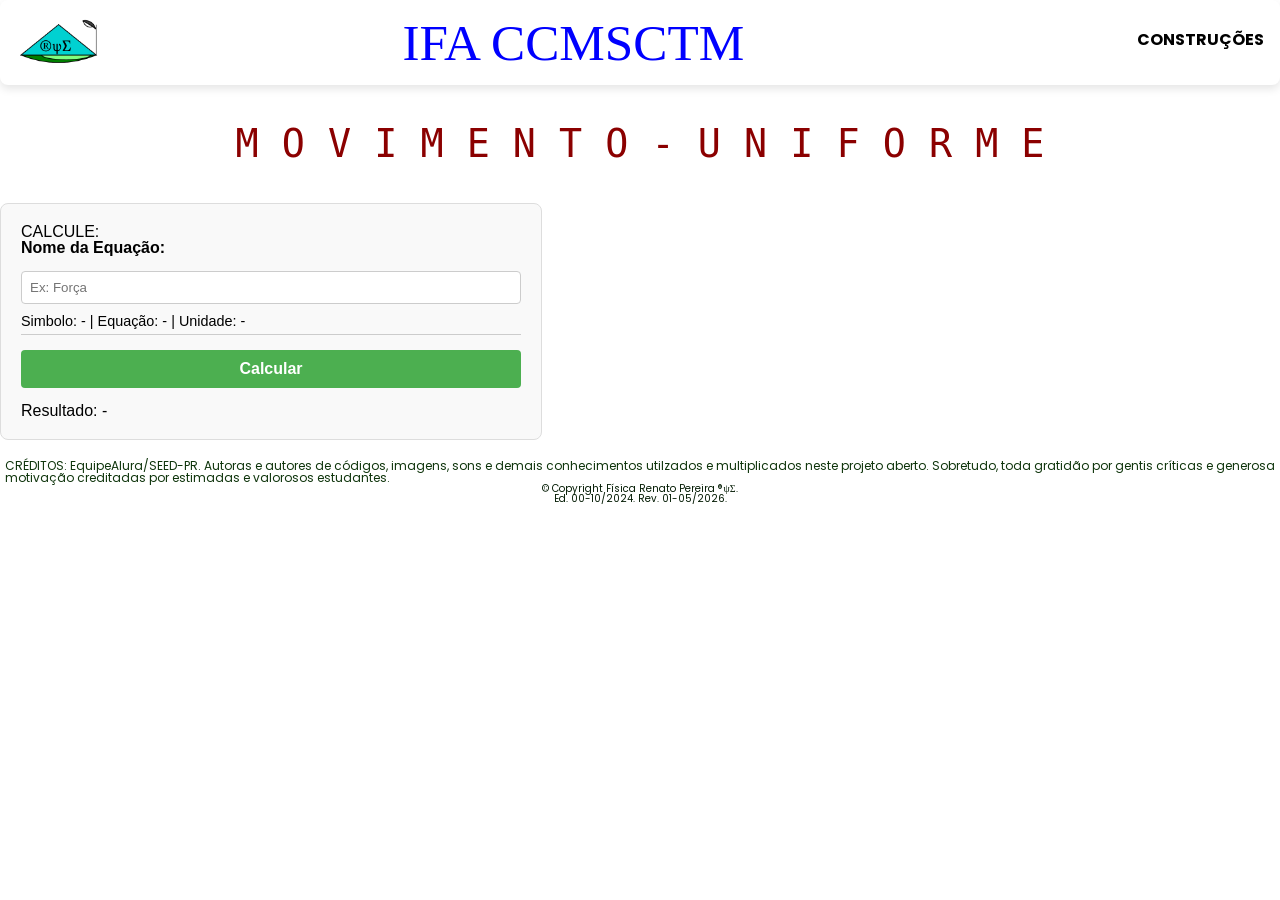
<file: mucalc.html>
<!DOCTYPE html>
<html lang="pt-BR">

<head> <!--INSTRUMENTOS DO PROGRAMADOR-->
    <meta charset="UTF-8">
    <meta name="viewport" content="width=device-width, initial-scale=1.0">
    <title>®ψΣ - IFA CCMSCTM</title>
    <link rel="icon" type="image/svg" href="img/Logo.svg">
    <link rel="stylesheet" href="reset.css">
    <link rel="preconnect" href="https://fonts.googleapis.com">
    <link rel="preconnect" href="https://fonts.gstatic.com" crossorigin>
    <link href="https://fonts.googleapis.com/css2?family=Poppins:wght@300;400;500;700&display=swap" rel="stylesheet">
    <link rel="stylesheet" href="https://unpkg.com/swiper@8/swiper-bundle.min.css" />
    <link href="https://fonts.googleapis.com/css2?family=Josefin+Sans:wght@400;700&display=swap" rel="stylesheet">
    <link rel="stylesheet" href="mucalc.css">

    <link rel="stylesheet" href="https://cdn.jsdelivr.net/npm/swiper@11/swiper-bundle.min.css"/>
    <script src="https://cdn.jsdelivr.net/npm/swiper@11/swiper-bundle.min.js"></script>
     
</head>

<body> <!--CORPO DA PÁGINA INICIAL-->
    <header class="cabeçalho"> <!--CABEÇALHO E CLASSE PARA O CSS STYLE-->
        <div class="container"> <!--UMA DIVISÃO PARA COMPORTAR OS ELEMENTOS DO CABEÇALHO E AS CLASSES DE CSS-->
            <input type="checkbox" id="menu" class="container__botao"> <!--Cria caixa de seleção (checkbox) interativa, usada para controlar elementos de interface (AQUI: menus "hambúrguer" responsivos).--> 
            <label for="menu" class="container__rotulo"> <!--A área clicável que interage com o botão do menu-->
                <span class="cabeçalho__menu-hamburguer container__imagem"></span> <!--Estiliza o menu hamburger-->
            
    </label>
        <ul class="lista-menu"> <!-- Lista Oculta de links de Navegação do site no HAMBURGER PARA O CELULAR ou MOBILE-->
            <li class="lista-menu__titulo">TEMÁTICAS</li>
                     <li class="lista-menu__item">
                        <a href="mobilidade.html" class="lista-menu__link">mobilidade</a>
                    </li>
                    <li class="lista-menu__item">
                        <a href="mu.html" class="lista-menu__link">Movimento Uniforme</a>
                    </li>
                    <li class="lista-menu__item">
                        <a href="muv.html" class="lista-menu__link">Movimento Variado</a>
                    </li>
                    <li class="lista-menu__item">
                        <a href="din.html" class="lista-menu__link">Dinâmica</a>
                    </li>
            </ul> <!--Fim da Lista de Navegação de celular/mobile-->
    
          <div>  
            <a href="index.html"><!--IMAGEM DA LOGO COM LINK PARA A HOME PAGE-->
               <img src="img/Logo.svg" alt="Logo da home" class="container__imagem">
            </a><!-- LOGO DO SITE NO CABEÇALHO E CLASSE DO CSS-->
          </div>
           <div>        
             <h4 class="gradient-text"> IFA CCMSCTM  </h4>
          </div>

        </div> <!-- TÍTULO DO SITE NO CABEÇALHO E CLASSE DO CSS-->

        
          

 <ul class="opções"> <!-- LISTA VISÍVEL DE LINKS DE NAVEGAÇAO do site no HAMBURGER DO CBEÇALHO PARA O DESKTOP-->
            <input type="checkbox" id="opções-menu" class="opções__botão"> <!--input cria um marcador clicável, id identifica para label usar o for e endereçar a ação, o class leva ao CSS-->
            <label for="opções-menu" class="opções__rotulo"> <!--ENDEREÇADOR DO S LINKS DO MENU HAMBURBER-->
                <li class="opções__item">CONSTRUÇÕES</li> <!--TÍTULO DO MENU HAMBRGER -->
            </label>
                    <ul class="lista-menu"> 
                        <li class="lista-menu__titulo">TEMÁTICAS</li> 
                        <li class="lista-menu__item"> 
                            <li class="lista-menu__item dropdown">   
                             <a href="mobilidade.html" class="lista-menu__link">mobilidade</a> 
                               <ul class="submenu">
                                  <li><a href="mu.html" class="submenu__link">Movimento Uniforme</a></li>
                                  <li><a href="muv.html" class="submenu__link">Movimento Variado</a></li>
                                  <li><a href="genetica.html" class="submenu__link">Dinâmiica</a></li>
                                </ul>
                              </li> 
                        <!-- Item com Submenu -->
                          <li class="lista-menu__item dropdown"> 
                            <a href="#" class="lista-menu__link">Visão</a> 
                            <ul class="submenu">
                              <li><a href="luz.html" class="submenu__link">Ondulatória</a></li>
                              <li><a href="anomalias.html" class="submenu__link">Anomalias de visão</a></li>
                              <li><a href="lentes.html" class="submenu__link">Óptica</a></li>
                            </ul>
                          </li>
                    </ul> <!--FIM DA LISTA DE NAVEGAÇAO DO DESKTOP-->

        </div>
    
    </header>  <!--FIM DO CABEÇALHO-->

    
    <section class="banner"> <!--Primeiro Espaço editável da página inicial- UMA SECTION, UMA REGIÃO VISUAL NA HOME PAGE-->
        <div class="banner-container">
             <h1 class="titulo-digitando"> M O V I M E N T O - U N I F O R M E</h1>
        </div>
    </section>


                <!--INÍCIO DO CARROSSEL DE IMAGENS E CLASS DO CSS--><!--FIM DO CARROSSEL-->








<div class="calculator-card">
    <h3>CALCULE:</h3>
    <label>Nome da Equação:</label>
    <input type="text" id="equationInput" placeholder="Ex: Força" oninput="updateForm()">
    
    <div id="equationInfo" class="info-line">
        Simbolo: <span id="symbol">-</span> | 
        Equação: <span id="formula">-</span> | 
        Unidade: <span id="unit">-</span>
    </div>

    <div id="variablesContainer">
        <!-- Campos de variáveis aparecerão aqui -->
    </div>

    <button onclick="calculate()">Calcular</button>
    
    <div class="result-box">
        <strong>Resultado:</strong> <span id="result">-</span>
    </div>
</div>



    
<script>
const db = {
    "força": {
        simbolo: "$\vec{F}$",
        formula: "m · a",
        unidade: "Newton (N)",
        vars: [{id: "m", label: "Massa (kg)"}, {id: "a", label: "Aceleração (m/s²)"}],
        calc: (v) => v.m * v.a
    },
    "aceleração": {
        simbolo: "$\vec{a}$",
        formula: "Δv / Δt",
        unidade: "m/s²",
        vars: [{id: "dv", label: "Variação Velocidade (m/s)"}, {id: "dt", label: "Intervalo Tempo (s)"}],
        calc: (v) => v.dv / v.dt
    },
    "velocidade": {
        simbolo: "$\vec{v}$",
        formula: "Δs / Δt",
        unidade: "m/s",
        vars: [{id: "ds", label: "Deslocamento (m)"}, {id: "dt", label: "Tempo (s)"}],
        calc: (v) => v.ds / v.dt
    }
};

function updateForm() {
    const name = document.getElementById('equationInput').value.toLowerCase();
    const data = db[name];
    const container = document.getElementById('variablesContainer');
    
    if (data) {
        document.getElementById('symbol').innerText = data.simbolo;
        document.getElementById('formula').innerText = data.formula;
        document.getElementById('unit').innerText = data.unidade;
        
        container.innerHTML = data.vars.map(v => `
            <div class="var-group">
                <label>${v.label}</label>
                <input type="number" class="var-input" data-id="${v.id}">
            </div>
        `).join('');
    } else {
        container.innerHTML = "Digite o nome de uma equação válida.";
    }
}

function calculate() {
    const name = document.getElementById('equationInput').value.toLowerCase();
    const data = db[name];
    if (!data) return;

    const inputs = document.querySelectorAll('.var-input');
    let values = {};
    inputs.forEach(input => values[input.dataset.id] = parseFloat(input.value));

    const res = data.calc(values);
    document.getElementById('result').innerText = isNaN(res) ? "Preencha todos os campos" : `${res} ${data.unidade}`;
}
</script>

<div class="rodapepadrao"> <!--RODAPÉ-->
         CRÉDITOS: EquipeAlura/SEED-PR. Autoras e autores de códigos, imagens, sons e demais conhecimentos utilzados e multiplicados neste projeto aberto. Sobretudo, toda gratidão por gentis críticas e generosa motivação creditadas por estimadas e valorosos estudantes.
          <div class="copyright">© Copyright Física Renato Pereira ®ψΣ.</div>
          <div class="copyright"> Ed. 00-10/2024. Rev. 01-05/2026.</div>
          </div>

    
</body> <!--FIM DO CORPO DA FOE PAGE-->

</html> <!--FIM DO CÓDIGO-->
</file>
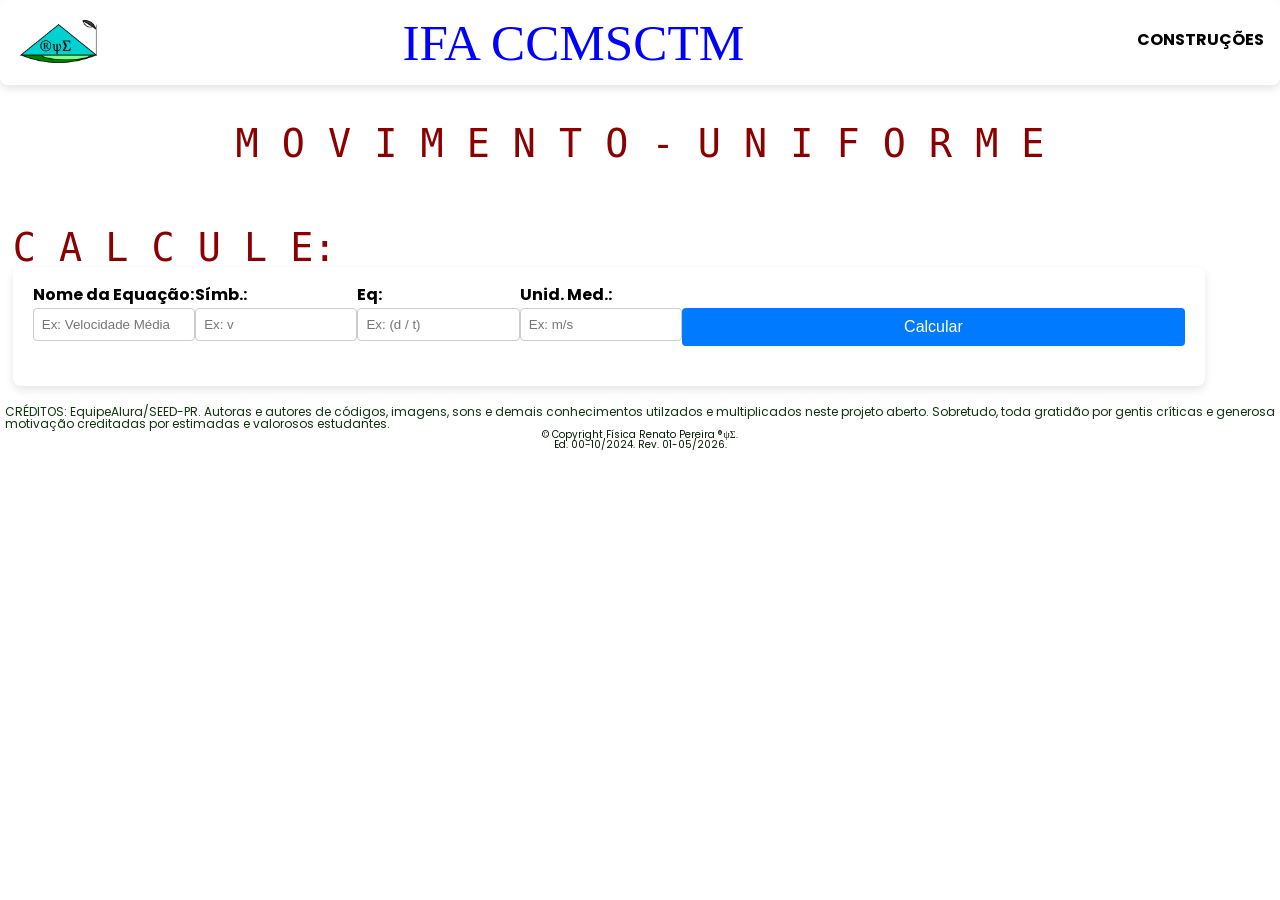
<file: simu.html>
<!DOCTYPE html>
<html lang="pt-BR">

<head> <!--INSTRUMENTOS DO PROGRAMADOR-->
    <meta charset="UTF-8">
    <meta name="viewport" content="width=device-width, initial-scale=1.0">
    <title>®ψΣ - IFA CCMSCTM</title>
    <link rel="icon" type="image/svg" href="img/Logo.svg">
    <link rel="stylesheet" href="reset.css">
    <link rel="preconnect" href="https://fonts.googleapis.com">
    <link rel="preconnect" href="https://fonts.gstatic.com" crossorigin>
    <link href="https://fonts.googleapis.com/css2?family=Poppins:wght@300;400;500;700&display=swap" rel="stylesheet">
    <link rel="stylesheet" href="https://unpkg.com/swiper@8/swiper-bundle.min.css" />
    <link href="https://fonts.googleapis.com/css2?family=Josefin+Sans:wght@400;700&display=swap" rel="stylesheet">
    <link rel="stylesheet" href="mu.css">

    <link rel="stylesheet" href="https://cdn.jsdelivr.net/npm/swiper@11/swiper-bundle.min.css"/>
    <script src="https://cdn.jsdelivr.net/npm/swiper@11/swiper-bundle.min.js"></script>
     
</head>

<body> <!--CORPO DA PÁGINA INICIAL-->
    <header class="cabeçalho"> <!--CABEÇALHO E CLASSE PARA O CSS STYLE-->
        <div class="container"> <!--UMA DIVISÃO PARA COMPORTAR OS ELEMENTOS DO CABEÇALHO E AS CLASSES DE CSS-->
            <input type="checkbox" id="menu" class="container__botao"> <!--Cria caixa de seleção (checkbox) interativa, usada para controlar elementos de interface (AQUI: menus "hambúrguer" responsivos).--> 
            <label for="menu" class="container__rotulo"> <!--A área clicável que interage com o botão do menu-->
                <span class="cabeçalho__menu-hamburguer container__imagem"></span> <!--Estiliza o menu hamburger-->
            
    </label>
        <ul class="lista-menu"> <!-- Lista Oculta de links de Navegação do site no HAMBURGER PARA O CELULAR ou MOBILE-->
            <li class="lista-menu__titulo">TEMÁTICAS</li>
                     <li class="lista-menu__item">
                        <a href="mobilidade.html" class="lista-menu__link">mobilidade</a>
                    </li>
                    <li class="lista-menu__item">
                        <a href="mu.html" class="lista-menu__link">Movimento Uniforme</a>
                    </li>
                    <li class="lista-menu__item">
                        <a href="muv.html" class="lista-menu__link">Movimento Variado</a>
                    </li>
                    <li class="lista-menu__item">
                        <a href="din.html" class="lista-menu__link">Dinâmica</a>
                    </li>
            </ul> <!--Fim da Lista de Navegação de celular/mobile-->
    
          <div>  
            <a href="index.html"><!--IMAGEM DA LOGO COM LINK PARA A HOME PAGE-->
               <img src="img/Logo.svg" alt="Logo da home" class="container__imagem">
            </a><!-- LOGO DO SITE NO CABEÇALHO E CLASSE DO CSS-->
          </div>
           <div>        
             <h4 class="gradient-text"> IFA CCMSCTM  </h4>
          </div>

        </div> <!-- TÍTULO DO SITE NO CABEÇALHO E CLASSE DO CSS-->

        
          

 <ul class="opções"> <!-- LISTA VISÍVEL DE LINKS DE NAVEGAÇAO do site no HAMBURGER DO CBEÇALHO PARA O DESKTOP-->
            <input type="checkbox" id="opções-menu" class="opções__botão"> <!--input cria um marcador clicável, id identifica para label usar o for e endereçar a ação, o class leva ao CSS-->
            <label for="opções-menu" class="opções__rotulo"> <!--ENDEREÇADOR DO S LINKS DO MENU HAMBURBER-->
                <li class="opções__item">CONSTRUÇÕES</li> <!--TÍTULO DO MENU HAMBRGER -->
            </label>
                    <ul class="lista-menu"> 
                        <li class="lista-menu__titulo">TEMÁTICAS</li> 
                        <li class="lista-menu__item"> 
                            <li class="lista-menu__item dropdown">   
                             <a href="mobilidade.html" class="lista-menu__link">mobilidade</a> 
                               <ul class="submenu">
                                  <li><a href="mu.html" class="submenu__link">Movimento Uniforme</a></li>
                                  <li><a href="muv.html" class="submenu__link">Movimento Variado</a></li>
                                  <li><a href="genetica.html" class="submenu__link">Dinâmiica</a></li>
                                </ul>
                              </li> 
                        <!-- Item com Submenu -->
                          <li class="lista-menu__item dropdown"> 
                            <a href="#" class="lista-menu__link">Visão</a> 
                            <ul class="submenu">
                              <li><a href="luz.html" class="submenu__link">Ondulatória</a></li>
                              <li><a href="anomalias.html" class="submenu__link">Anomalias de visão</a></li>
                              <li><a href="lentes.html" class="submenu__link">Óptica</a></li>
                            </ul>
                          </li>
                    </ul> <!--FIM DA LISTA DE NAVEGAÇAO DO DESKTOP-->

        </div>
    
    </header>  <!--FIM DO CABEÇALHO-->

    
    <section class="banner"> <!--Primeiro Espaço editável da página inicial- UMA SECTION, UMA REGIÃO VISUAL NA HOME PAGE-->
        <div class="banner-container">
             <h1 class="titulo-digitando"> M O V I M E N T O - U N I F O R M E</h1>
        </div>
    </section>


                <!--INÍCIO DO CARROSSEL DE IMAGENS E CLASS DO CSS--><!--FIM DO CARROSSEL-->

     

<div class="calc">
   <h1 class="titulo-digitando"> C A L C U L E: </h1>
    <div class="containereq">

    <div class="input-group">
        <label>Nome da Equação:</label>
        <input type="text" id="nome-equacao" placeholder="Ex: Velocidade Média">
    </div>

    <div class="input-group">
        <label>Símb.:</label>
        <input type="text" id="simbolo-equacao" placeholder="Ex: v">
    </div>
        
        <div class="input-group">
        <label>Eq:</label>
        <input type="text" id="equacao" placeholder="Ex: (d / t)" oninput="gerarInputs()">
    </div>

    <div class="input-group">
        <label>Unid. Med.:</label>
        <input type="text" id="unidade-equacao" placeholder="Ex: m/s">
    </div>

    

    <div id="inputs-container"></div>
    <button onclick="resolverEquacao()">Calcular</button>        
    <div class="resultado" id="resultado" style="display:none;"></div>
</div>
</div>




    





    

<script>
    let variaveisGlobais = [];

    function gerarInputs() {
        const equacao = document.getElementById('equacao').value;
        const container = document.getElementById('inputs-container');
        container.innerHTML = '';
        variaveisGlobais = [];

        // Expressão regular para extrair apenas letras
        const letras = equacao.match(/[a-zA-Z]/g);
        
        if (letras) {
            // Remove duplicatas
            const variaveisUnicas = [...new Set(letras.map(v => v.toLowerCase()))];
            
            variaveisUnicas.forEach(v => {
                variaveisGlobais.push(v);
                container.innerHTML += `
                    <div class="input-group">
                        <label>Variável <strong>${v.toUpperCase()}</strong>:</label>
                        <input type="text" id="nome-${v}" placeholder="Nome (ex: Distância)" required>
                        <input type="text" id="simb-${v}" placeholder="Símbolo (ex: d)" required>
                        <input type="text" id="unid-${v}" placeholder="Unidade (ex: metros)" required>
                        <input type="number" id="val-${v}" placeholder="Valor numérico" step="any" required>
                    </div>
                `;
            });
        }
    }

    function resolverEquacao() {
        const nomeEq = document.getElementById('nome-equacao').value || "Equação";
        const simbEq = document.getElementById('simbolo-equacao').value || "";
        const unidEq = document.getElementById('unidade-equacao').value || "";
        let equacaoStr = document.getElementById('equacao').value;

        try {
            // Substitui as letras na equação pelos valores numéricos
            variaveisGlobais.forEach(v => {
                const valor = document.getElementById(`val-${v}`).value;
                if (!valor) throw new Error("Preencha todos os valores!");
                
                // Regex global para substituir todas as ocorrências da variável
                const regex = new RegExp(v, 'gi');
                equacaoStr = equacaoStr.replace(regex, valor);
            });

            // Avalia o resultado matemático com segurança
            const valorResultado = eval(equacaoStr);

            if (isNaN(valorResultado) || !isFinite(valorResultado)) {
                alert("Equação inválida. Verifique os valores inseridos.");
                return;
            }

            // Exibe o resultado com o Nome da Equação, símbolo e unidade
            const divResultado = document.getElementById('resultado');
            divResultado.innerHTML = `
                <strong>${nomeEq} (${simbEq})</strong>: 
                ${valorResultado.toFixed(2).replace('.', ',')} ${unidEq}
            `;
            divResultado.style.display = 'block';

        } catch (error) {
            alert("Erro ao calcular. Certifique-se de que a equação foi digitada corretamente.");
        }
    }
</script>

    

    
    <div class="rodapepadrao"> <!--RODAPÉ-->
         CRÉDITOS: EquipeAlura/SEED-PR. Autoras e autores de códigos, imagens, sons e demais conhecimentos utilzados e multiplicados neste projeto aberto. Sobretudo, toda gratidão por gentis críticas e generosa motivação creditadas por estimadas e valorosos estudantes.
          <div class="copyright">© Copyright Física Renato Pereira ®ψΣ.</div>
          <div class="copyright"> Ed. 00-10/2024. Rev. 01-05/2026.</div>
          </div>

    
</body> <!--FIM DO CORPO DA FOE PAGE-->

</html> <!--FIM DO CÓDIGO-->
</file>
<file: styles.css>
@import url("styles/header.css");
@import url("styles/banner.css");
@import url("styles/carrossel.css");
@import url("styles/topicos.css");
@import url("styles/contato.css");
@import url("styles/rodapé.css");

:root {
    --cor-de-fundo: #EBECEE;
    --branco: #FFFFFF;
    --vermelho: darkred;
    --laranja: #8b0000;
    --azul-degrade: linear-gradient(97.54deg, #002F52 35.49%, #326589 165.37%);
    --fonte-principal: "Poppins";
    --azul: #002F52;
    --fonte-secundario: "Josefin Sans";
    --preto: #000000;
    --cinza: #474646;
    --cinza-claro: #858585;
}

body, html {
    background-color: white;
    font-family: var(--fonte-principal);
    font-size: 16px;
    font-weight: 400;
}

.titulo-digitando {
    font-family: monospace;
    font-size: 5vw;
    color: var(--vermelho); 
    overflow: hidden;
    white-space: nowrap;
    border-right: px solid;
    width: 1;
    animation: typing 6s steps(30, end) infinite, blink 1s infinite;
    margin-top: 0%;
    margin-bottom: 0%;
}

@keyframes typing {
    0% {
        width: 0;
    }
    50%, 100% {
        width: 100%; /* Expande o tamanho até preencher todo o texto */
    }
}

@keyframes blink {
    50% {
        border-color: transparent;
    }
}

.gradient-text {
  font-family: Garamond;
  font-size: 4vw;
  text-align: center;
  color: #440505;
  background: linear-gradient(98.54deg, blue 25%, yellow 37%, lightgray 38%, green 65%, darkred 5%);
  background-size: 400%; /* Aumenta o tamanho do fundo para animar */
  -webkit-background-clip: text; /* Recorta o fundo no formato do texto */
  background-clip: text;
  -webkit-text-fill-color: transparent; /* Torna a cor original transparente */
  animation: degrade-animation 15s ease infinite; /* Animação */
margin-bottom: 0%;
margin-top: 0vw;
margin-left: 15vw;
margin-right: 1%;
width: 100%;
}

@keyframes degrade-animation {
  0% { background-position: 0% 50%; }
  50% { background-position: 100% 50%; }
  100% { background-position: 0% 50%; }
}


.emoji-gigante {
    font-size: 30px;
    display: inline-block; /* Necessário para que a propriedade transform funcione em elementos inline */
    transform: scaleX(-1);
    
}

.emoji-gigante1 {
    font-size: 35px;
    font-weight: bold;
}
</file>
<file: mobilidade.css>
@import url("style/header1.css");
@import url("style/banner1.css");
@import url("style/carrossel1.css");
@import url("style/topicos1.css");
@import url("style/contato1.css");
@import url("style/rodapé1.css");
@import url("style/conteudo1.css");


:root {
    --cor-de-fundo: #EBECEE;
    --branco: #FFFFFF;
    --vermelho: darkred;
    --laranja: #8b0000;
    --azul-degrade: linear-gradient(97.54deg, #002F52 35.49%, #326589 165.37%);
    --fonte-principal: "Poppins";
    --azul: #002F52;
    --fonte-secundario: "Josefin Sans";
    --preto: #000000;
    --cinza: #474646;
    --cinza-claro: #858585;
}

body, html {
    background-color: white;
    font-family: var(--fonte-principal);
    font-size: 16px;
    font-weight: 400;
}

.titulo-digitando {
    font-family: monospace;
    font-size: 5vw;
    color: var(--vermelho); 
    overflow: hidden;
    white-space: nowrap;
    border-right: px solid;
    width: 1;
    animation: typing 6s steps(30, end) infinite, blink 1s infinite;
    margin-top: 0%;
    margin-bottom: 0%;
}

@keyframes typing {
    0% {
        width: 0;
    }
    50%, 100% {
        width: 100%; /* Expande o tamanho até preencher todo o texto */
    }
}

@keyframes blink {
    50% {
        border-color: transparent;
    }
}

.gradient-text {
  font-family: Garamond;
  font-size: 4vw;
  text-align: center;
  color: #440505;
  background: linear-gradient(98.54deg, blue 25%, yellow 37%, lightgray 38%, green 65%, darkred 5%);
  background-size: 400%; /* Aumenta o tamanho do fundo para animar */
  -webkit-background-clip: text; /* Recorta o fundo no formato do texto */
  background-clip: text;
  -webkit-text-fill-color: transparent; /* Torna a cor original transparente */
  animation: degrade-animation 15s ease infinite; /* Animação */
margin-bottom: 0%;
margin-top: 0vw;
margin-left: 15vw;
margin-right: 1%;
width: 100%;
}

@keyframes degrade-animation {
  0% { background-position: 0% 50%; }
  50% { background-position: 100% 50%; }
  100% { background-position: 0% 50%; }
}

.emoji-gigante {
    font-size: 30px;
    display: inline-block; /* Necessário para que a propriedade transform funcione em elementos inline */
    transform: scaleX(-1);
    
}

.emoji-gigante1 {
    font-size: 35px;
    font-weight: bold;
}
</file>
<file: mu.css>
@import url("styles/header.css");
@import url("styles/banner.css");
@import url("styles/carrossel.css");
@import url("styles/topicos.css");
@import url("styles/contato.css");
@import url("styles/rodapé.css");
@import url("stylemu/conteudo.css");

:root {
    --cor-de-fundo: #EBECEE;
    --branco: #FFFFFF;
    --vermelho: darkred;
    --laranja: #8b0000;
    --azul-degrade: linear-gradient(97.54deg, #002F52 35.49%, #326589 165.37%);
    --fonte-principal: "Poppins";
    --azul: #002F52;
    --fonte-secundario: "Josefin Sans";
    --preto: #000000;
    --cinza: #474646;
    --cinza-claro: #858585;
}

body, html {
    background-color: white;
    font-family: var(--fonte-principal);
    font-size: 16px;
    font-weight: 400;
}

.titulo-digitando {
    font-family: monospace;
    font-size: 3vw;
    color: var(--vermelho); 
    overflow: hidden;
    white-space: nowrap;
    border-right: px solid;
    width: 1;
    animation: typing 6s steps(30, end) infinite, blink 1s infinite;
    margin-top: 0%;
    margin-bottom: 0%;
}

@keyframes typing {
    0% {
        width: 0;
    }
    50%, 100% {
        width: 100%; /* Expande o tamanho até preencher todo o texto */
    }
}

@keyframes blink {
    50% {
        border-color: transparent;
    }
}

.gradient-text {
  font-family: Garamond;
  font-size: 4vw;
  text-align: center;
  color: #440505;
  background: linear-gradient(98.54deg, blue 25%, yellow 37%, lightgray 38%, green 65%, darkred 5%);
  background-size: 400%; /* Aumenta o tamanho do fundo para animar */
  -webkit-background-clip: text; /* Recorta o fundo no formato do texto */
  background-clip: text;
  -webkit-text-fill-color: transparent; /* Torna a cor original transparente */
  animation: degrade-animation 15s ease infinite; /* Animação */
margin-bottom: 0%;
margin-top: 0vw;
margin-left: 15vw;
margin-right: 1%;
width: 100%;
}

@keyframes degrade-animation {
  0% { background-position: 0% 50%; }
  50% { background-position: 100% 50%; }
  100% { background-position: 0% 50%; }
}

.cabeçalho {
    border-radius: 8px;
    box-shadow: 0 4px 8px rgba(0,0,0,0.1);
    width: 100%;
}


var.vector { 
    font-style: normal; 
}
var.vector span { 
    margin-left: -1.5em; /* Puxa a seta para cima da letra */
    vertical-align: 1em; /* Ajusta a altura da seta */
    font-size: 0.6em; /* Deixa a seta um pouco menor que a letra */
}



.tabela-equacao {
  width: 98vw;
  border-collapse: collapse;
  font-family: Garamond;
  margin: 20px 0;
  text-align: center;
}

.tabela-equacao th, 
.tabela-equacao td {
    font-size: 2vw;
  padding: 10px 3px;
  /* Remove as bordas verticais e mantém apenas a linha inferior */
  border-bottom: 1px solid #dddddd;
  border-left: none;
  border-right: none;
}

.tabela-equacao th {
  background-color: #f4f4f4;
  font-weight: bold;
  color: #333333;
}

.tabela-equacao tbody tr:hover {
  background-color: #f9f9f9;
}


.emoji-gigante {
    font-size: 45px;
    display: inline-block; /* Necessário para que a propriedade transform funcione em elementos inline */
    transform: scaleX(-1);
    
}

.emoji-gigante1 {
    font-size: 35px;
    font-weight: bold;
}


.emoji-gigante2 {
    font-size: 50px;
    font-weight: bold;
}

.emoji-gigante3 {
    font-size: 50px;
    font-weight: bold;
}
</file>
<file: mucalc.css>
@import url("styles/header.css");
@import url("styles/banner.css");
@import url("styles/carrossel.css");
@import url("styles/topicos.css");
@import url("styles/contato.css");
@import url("styles/rodapé.css");
@import url("stylemu/conteudo.css");

:root {
    --cor-de-fundo: #EBECEE;
    --branco: #FFFFFF;
    --vermelho: darkred;
    --laranja: #8b0000;
    --azul-degrade: linear-gradient(97.54deg, #002F52 35.49%, #326589 165.37%);
    --fonte-principal: "Poppins";
    --azul: #002F52;
    --fonte-secundario: "Josefin Sans";
    --preto: #000000;
    --cinza: #474646;
    --cinza-claro: #858585;
}

body, html {
    background-color: white;
    font-family: var(--fonte-principal);
    font-size: 16px;
    font-weight: 400;
}

.titulo-digitando {
    font-family: monospace;
    font-size: 3vw;
    color: var(--vermelho); 
    overflow: hidden;
    white-space: nowrap;
    border-right: px solid;
    width: 1;
    animation: typing 6s steps(30, end) infinite, blink 1s infinite;
    margin-top: 0%;
    margin-bottom: 0%;
}

@keyframes typing {
    0% {
        width: 0;
    }
    50%, 100% {
        width: 100%; /* Expande o tamanho até preencher todo o texto */
    }
}

@keyframes blink {
    50% {
        border-color: transparent;
    }
}

.gradient-text {
  font-family: Garamond;
  font-size: 4vw;
  text-align: center;
  color: #440505;
  background: linear-gradient(98.54deg, blue 25%, yellow 37%, lightgray 38%, green 65%, darkred 5%);
  background-size: 400%; /* Aumenta o tamanho do fundo para animar */
  -webkit-background-clip: text; /* Recorta o fundo no formato do texto */
  background-clip: text;
  -webkit-text-fill-color: transparent; /* Torna a cor original transparente */
  animation: degrade-animation 15s ease infinite; /* Animação */
margin-bottom: 0%;
margin-top: 0vw;
margin-left: 15vw;
margin-right: 1%;
width: 100%;
}

@keyframes degrade-animation {
  0% { background-position: 0% 50%; }
  50% { background-position: 100% 50%; }
  100% { background-position: 0% 50%; }
}

.cabeçalho {
    border-radius: 8px;
    box-shadow: 0 4px 8px rgba(0,0,0,0.1);
    width: 100%;
}


var.vector { 
    font-style: normal; 
}
var.vector span { 
    margin-left: -1.5em; /* Puxa a seta para cima da letra */
    vertical-align: 1em; /* Ajusta a altura da seta */
    font-size: 0.6em; /* Deixa a seta um pouco menor que a letra */
}



.tabela-equacao {
  width: 98vw;
  border-collapse: collapse;
  font-family: Garamond;
  margin: 20px 0;
  text-align: center;
}

.tabela-equacao th, 
.tabela-equacao td {
    font-size: 2vw;
  padding: 10px 3px;
  /* Remove as bordas verticais e mantém apenas a linha inferior */
  border-bottom: 1px solid #dddddd;
  border-left: none;
  border-right: none;
}

.tabela-equacao th {
  background-color: #f4f4f4;
  font-weight: bold;
  color: #333333;
}

.tabela-equacao tbody tr:hover {
  background-color: #f9f9f9;
}


.emoji-gigante {
    font-size: 45px;
    display: inline-block; /* Necessário para que a propriedade transform funcione em elementos inline */
    transform: scaleX(-1);
    
}

.emoji-gigante1 {
    font-size: 35px;
    font-weight: bold;
}


.emoji-gigante2 {
    font-size: 50px;
    font-weight: bold;
}

.emoji-gigante3 {
    font-size: 50px;
    font-weight: bold;
}




















.calculator-card {
    font-family: Arial, sans-serif;
    border: 1px solid #ddd;
    border-radius: 8px;
    padding: 20px;
    max-width: 500px;
    background: #f9f9f9;
}

input {
    width: 100%;
    padding: 8px;
    margin: 10px 0;
    border: 1px solid #ccc;
    border-radius: 4px;
    box-sizing: border-box;
}

.info-line {
    font-size: 0.9em;
    margin-bottom: 15px;
    border-bottom: 1px solid #ccc;
    padding-bottom: 5px;
}

button {
    width: 100%;
    background-color: #4CAF50;
    color: white;
    padding: 10px;
    border: none;
    border-radius: 4px;
    cursor: pointer;
    font-weight: bold;
}

.result-box { margin-top: 15px; }

.var-group { margin-bottom: 10px; }
.var-group label { display: block; font-size: 0.85em; color: #555; }
</file>
